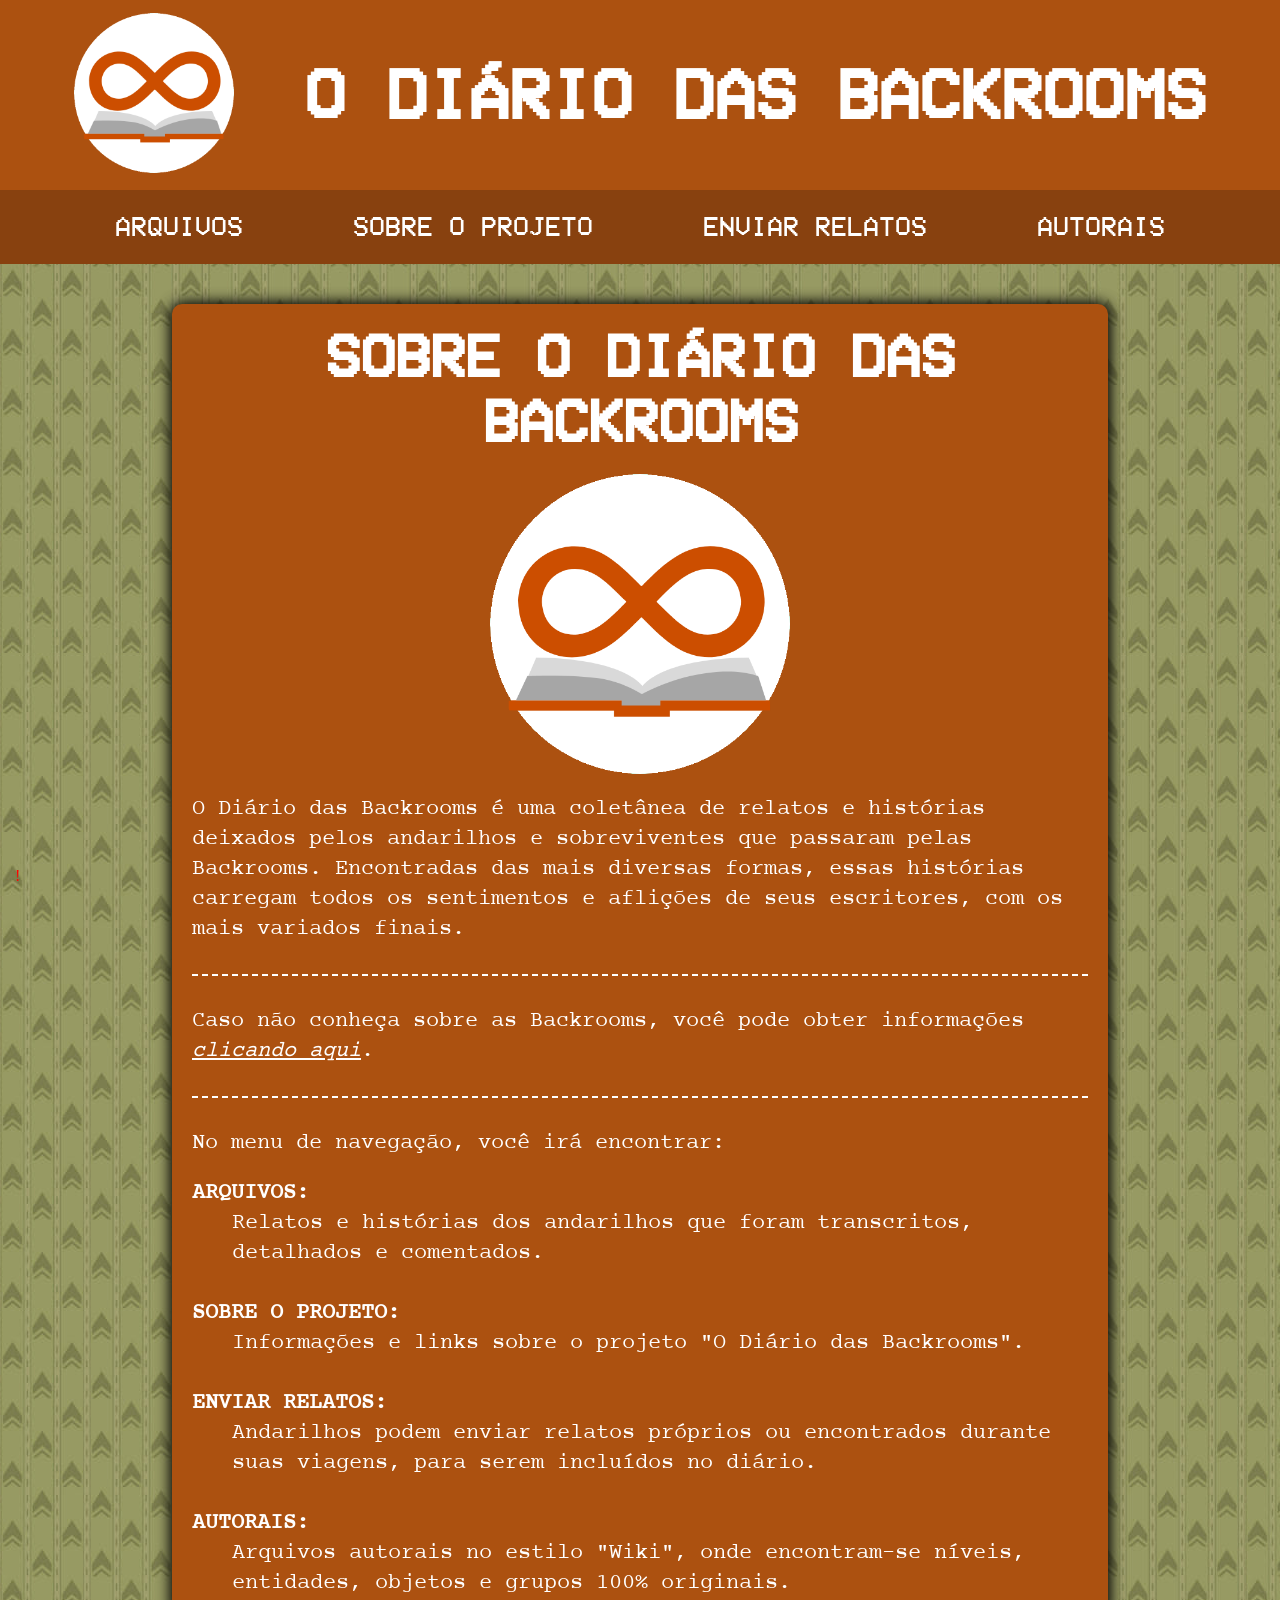
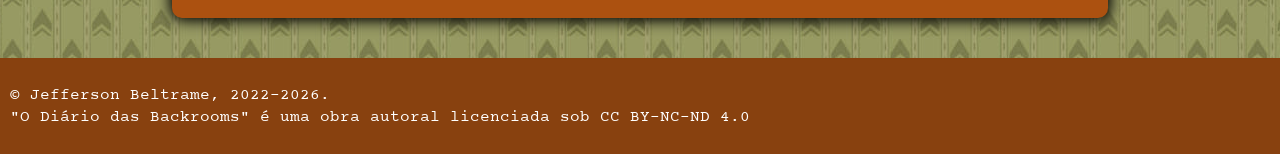
<file: index.html>
<!DOCTYPE html>
<html lang="pt-br">
    <!-- Você realmente pegou meu código para analisar? Muito bom! Lhe desejo sorte! -->
    <head>
        <meta charset="UTF-8">
        <meta name="viewport" content="width=device-width, initial-scale=1.0">
        <title>O Diário das Backrooms</title>
        <link rel="shortcut icon" href="imagens/logo.png" type="image/x-icon">
        <link rel="stylesheet" href="css/default_style.css">
        <link rel="stylesheet" href="css/main.css">
    </head>
    <body>
        <header>
            <a href="index.html">
                <img class="logo" src="imagens/logo.png" alt="Logo Diário das Backrooms">
            </a>
            
            <h1 class="titulo">O DIÁRIO DAS BACKROOMS</h1>
        </header>

        <nav>
            <a class="buttons" href="arquivos.html">ARQUIVOS</a>
            <a class="buttons" href="sobre.html">SOBRE O PROJETO</a>
            <a class="buttons" href="relatos.html">ENVIAR RELATOS</a>
            <a class="buttons" href="autorais.html">AUTORAIS</a>
        </nav>

        <main>
            <h2 class="main_titulo">SOBRE O DIÁRIO DAS BACKROOMS</h2>
            
            <img class="main_logo" src="imagens/logo.png" alt="Logo Diário das Backrooms">
            
            <p class="main_texto">
                O Diário das Backrooms é uma coletânea de relatos e histórias deixados pelos andarilhos e sobreviventes que passaram pelas Backrooms. 
                Encontradas das mais diversas formas, essas histórias carregam todos os sentimentos e aflições de seus escritores, com os mais variados finais.
            </p>

            <hr>

            <p class="main_texto">Caso não conheça sobre as Backrooms, você pode obter informações <a href="https://backrooms-wiki.wikidot.com/" target="_blank">clicando aqui</a>.</p>

            <hr>

            <p class="main_texto">No menu de navegação, você irá encontrar:</p>

            <dl class="main_texto">
                    <dt><strong>ARQUIVOS:</strong></dt>
                    <dd>Relatos e histórias dos andarilhos que foram transcritos, detalhados e comentados.</dd>
                    <br>
                    
                    <dt><strong>SOBRE O PROJETO:</strong></dt>
                    <dd>Informações e links sobre o projeto "O Diário das Backrooms".</dd>
                    <br>
                    
                    <dt><strong>ENVIAR RELATOS:</strong></dt>
                    <dd>Andarilhos podem enviar relatos próprios ou encontrados durante suas viagens, para serem incluídos no diário.</dd>
                    <br>

                    <dt><strong>AUTORAIS:</strong></dt>
                    <dd>Arquivos autorais no estilo "Wiki", onde encontram-se níveis, entidades, objetos e grupos 100% originais.</dd>
            </dl>
        </main>

        <a class="easter" href="https://www.youtube.com/watch?v=GWXl7YulntA" target="_blank">!</a>

        <footer>
            <p>
                © Jefferson Beltrame, 2022-<span id="ano"></span>. <br>
                "O Diário das Backrooms" é uma obra autoral licenciada sob CC BY-NC-ND 4.0
            </p>

            <script>
                document.getElementById("ano").textContent = new Date().getFullYear();
            </script>
        </footer>    
    </body>
</html>
</file>
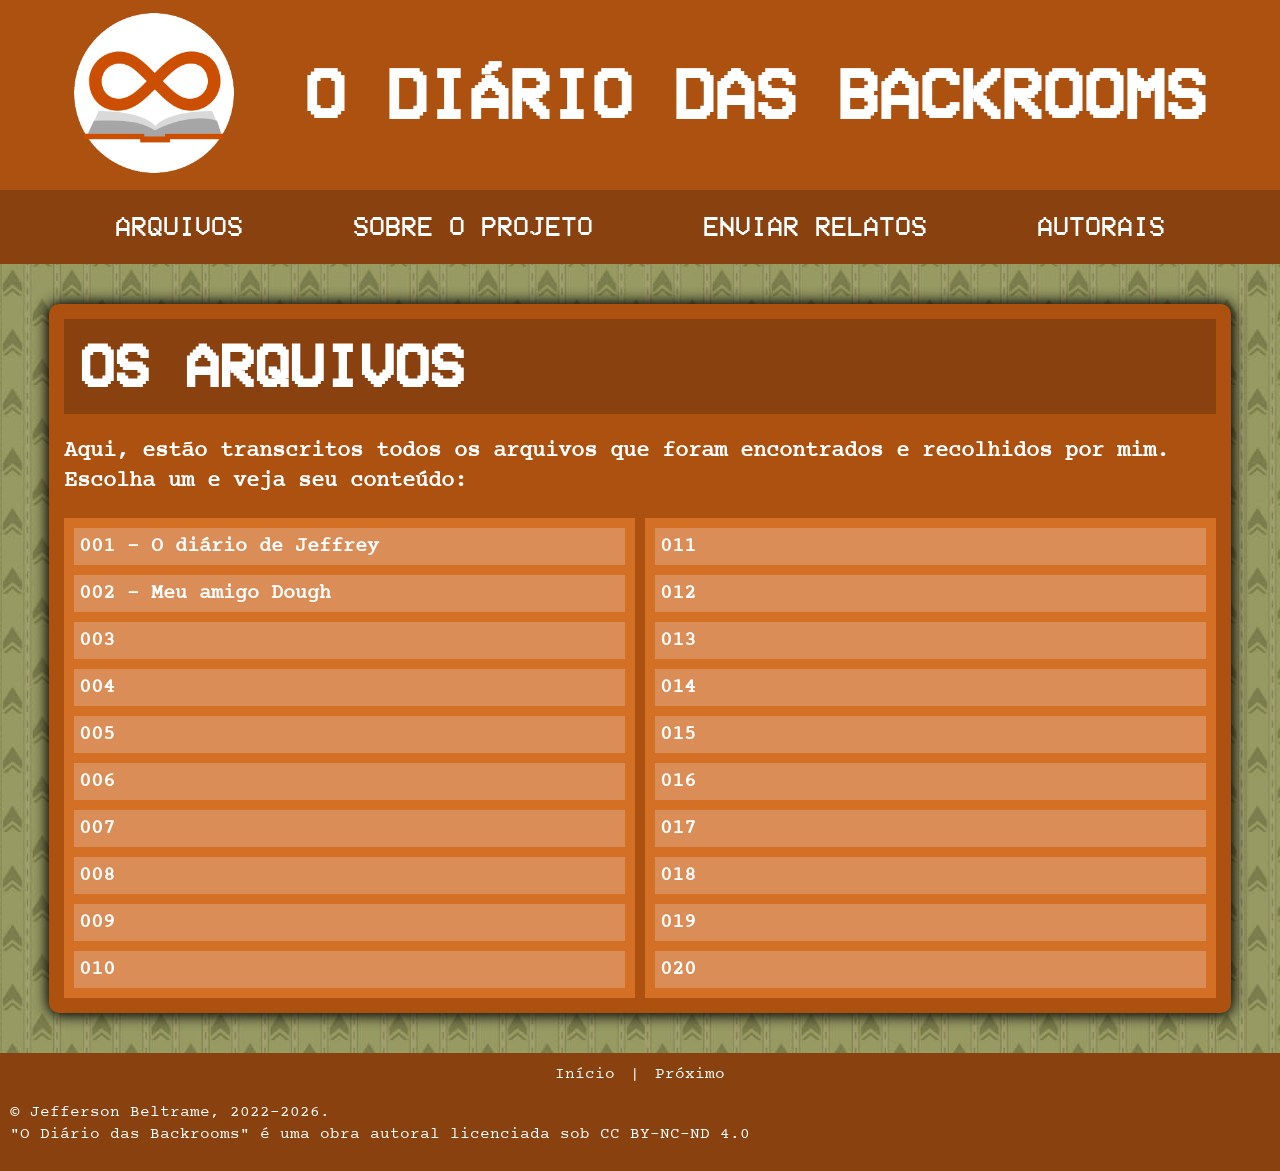
<file: arquivos.html>
<!DOCTYPE html>
<html lang="pt-br">
    <head>
        <meta charset="UTF-8">
        <meta name="viewport" content="width=device-width, initial-scale=1.0">
        <title>Os Arquivos</title>
        <link rel="shortcut icon" href="imagens/logo.png" type="image/x-icon">
        <link rel="stylesheet" href="css/default_style.css">
        <link rel="stylesheet" href="css/arquivos.css">
    </head>
    <body>
        <header>
            <a href="index.html">
                <img class="logo" src="imagens/logo.png" alt="Logo Diário das Backrooms">
            </a>

            <h1 class="titulo">O DIÁRIO DAS BACKROOMS</h1>
        </header>

        <nav>
            <a class="buttons" href="arquivos.html">ARQUIVOS</a>
            <a class="buttons" href="sobre.html">SOBRE O PROJETO</a>
            <a class="buttons" href="relatos.html">ENVIAR RELATOS</a>
            <a class="buttons" href="autorais.html">AUTORAIS</a>
        </nav>

        <main>
            <h2 class="main_titulo">OS ARQUIVOS</h2>

            <p class="main_texto">Aqui, estão transcritos todos os arquivos que foram encontrados e recolhidos por mim. Escolha um e veja seu conteúdo:</p>
            <div class="divisao">
                <div class="main_arquivos">
                    <a href="relatos/001.html">001 - O diário de Jeffrey</a>
                    <a href="relatos/002.html">002 - Meu amigo Dough</a>
                    <a href="#">003</a>
                    <a href="#">004</a>
                    <a href="#">005</a>
                    <a href="#">006</a>
                    <a href="#">007</a>
                    <a href="#">008</a>
                    <a href="#">009</a>
                    <a href="#">010</a>
                </div>

                <div class="main_arquivos">
                    <a href="#">011</a>
                    <a href="#">012</a>
                    <a href="#">013</a>
                    <a href="#">014</a>
                    <a href="#">015</a>
                    <a href="#">016</a>
                    <a href="#">017</a>
                    <a href="#">018</a>
                    <a href="#">019</a>
                    <a href="#">020</a>
                </div>
            </div>
        </main>

        <footer>
            <div class="menu_footer">
                <a href="index.html">Início</a> | <a href="arquivos2.html">Próximo</a>
            </div>
            
            <p>
                © Jefferson Beltrame, 2022-<span id="ano"></span>. <br>
                "O Diário das Backrooms" é uma obra autoral licenciada sob CC BY-NC-ND 4.0
            </p>

            <script>
                document.getElementById("ano").textContent = new Date().getFullYear();
            </script>
        </footer> 
    </body>
</html>
</file>
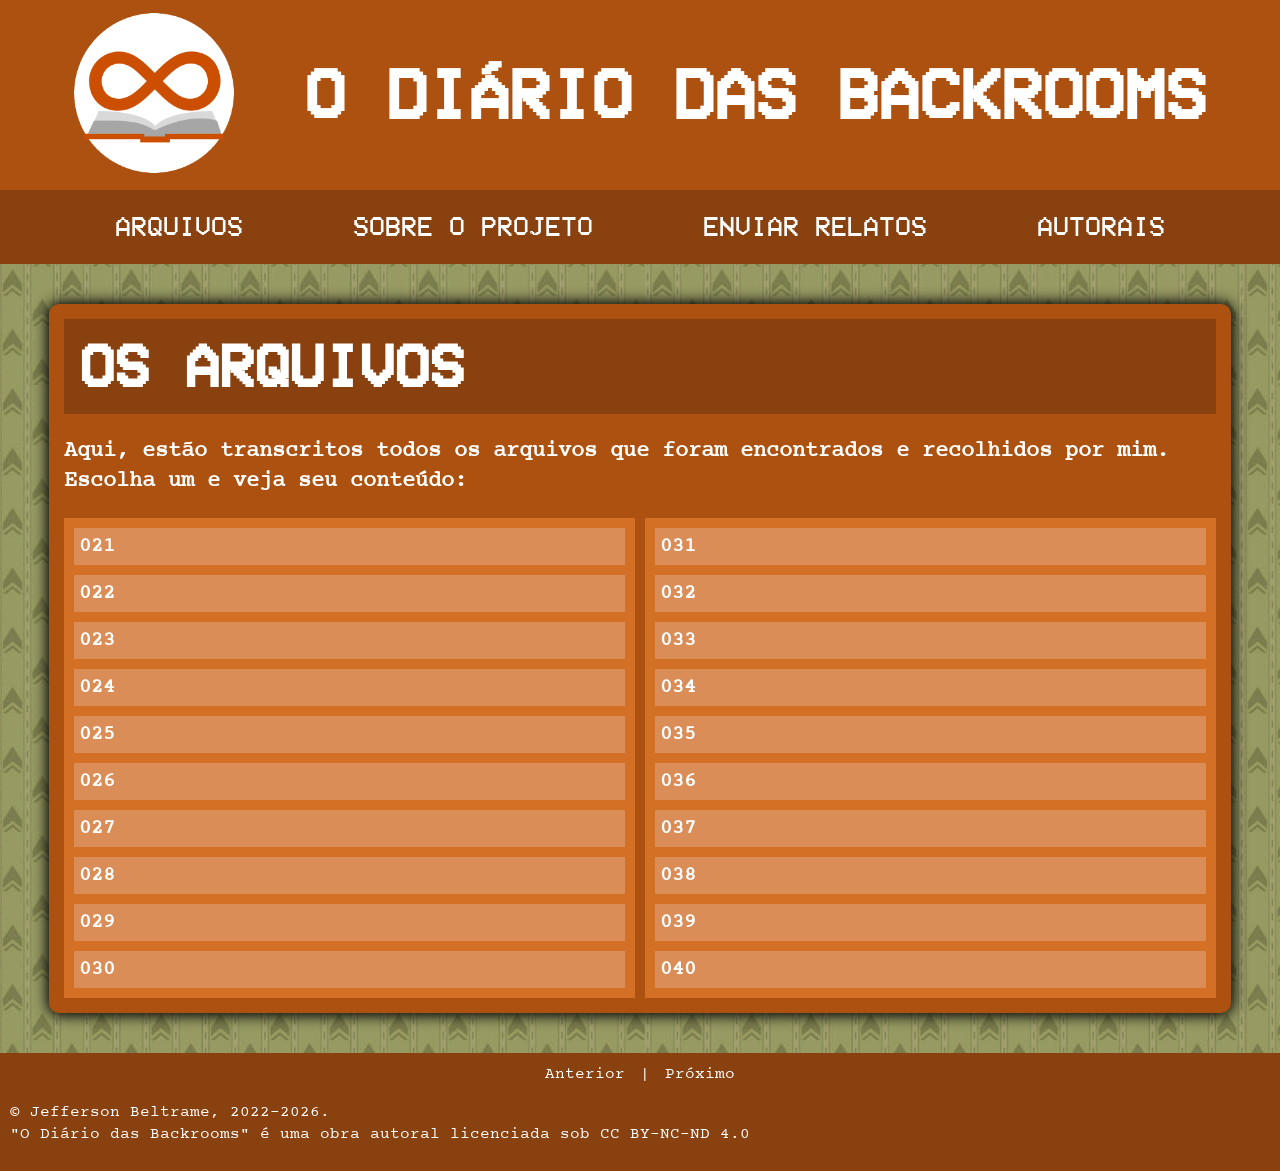
<file: arquivos2.html>
<!DOCTYPE html>
<html lang="pt-br">
    <head>
        <meta charset="UTF-8">
        <meta name="viewport" content="width=device-width, initial-scale=1.0">
        <title>Os Arquivos</title>
        <link rel="shortcut icon" href="imagens/logo.png" type="image/x-icon">
        <link rel="stylesheet" href="css/default_style.css">
        <link rel="stylesheet" href="css/arquivos.css">
    </head>
    <body>
        <header>
            <a href="index.html">
                <img class="logo" src="imagens/logo.png" alt="Logo Diário das Backrooms">
            </a>

            <h1 class="titulo">O DIÁRIO DAS BACKROOMS</h1>
        </header>

        <nav>
            <a class="buttons" href="arquivos.html">ARQUIVOS</a>
            <a class="buttons" href="sobre.html">SOBRE O PROJETO</a>
            <a class="buttons" href="relatos.html">ENVIAR RELATOS</a>
            <a class="buttons" href="autorais.html">AUTORAIS</a>
        </nav>

        <main>
            <h2 class="main_titulo">OS ARQUIVOS</h2>
            
            <p class="main_texto">Aqui, estão transcritos todos os arquivos que foram encontrados e recolhidos por mim. Escolha um e veja seu conteúdo:</p>
            <div class="divisao">
                <div class="main_arquivos">
                    <a href="#">021</a>
                    <a href="#">022</a>
                    <a href="#">023</a>
                    <a href="#">024</a>
                    <a href="#">025</a>
                    <a href="#">026</a>
                    <a href="#">027</a>
                    <a href="#">028</a>
                    <a href="#">029</a>
                    <a href="#">030</a>
                </div>

                <div class="main_arquivos">
                    <a href="#">031</a>
                    <a href="#">032</a>
                    <a href="#">033</a>
                    <a href="#">034</a>
                    <a href="#">035</a>
                    <a href="#">036</a>
                    <a href="#">037</a>
                    <a href="#">038</a>
                    <a href="#">039</a>
                    <a href="#">040</a>
                </div>
            </div>
        </main>

        <footer>
            <div class="menu_footer">
                <a href="arquivos.html">Anterior</a> | <a href="#">Próximo</a>
            </div>
            
            <p>
                © Jefferson Beltrame, 2022-<span id="ano"></span>. <br>
                "O Diário das Backrooms" é uma obra autoral licenciada sob CC BY-NC-ND 4.0
            </p>

            <script>
                document.getElementById("ano").textContent = new Date().getFullYear();
            </script>
        </footer> 
    </body>
</html>
</file>
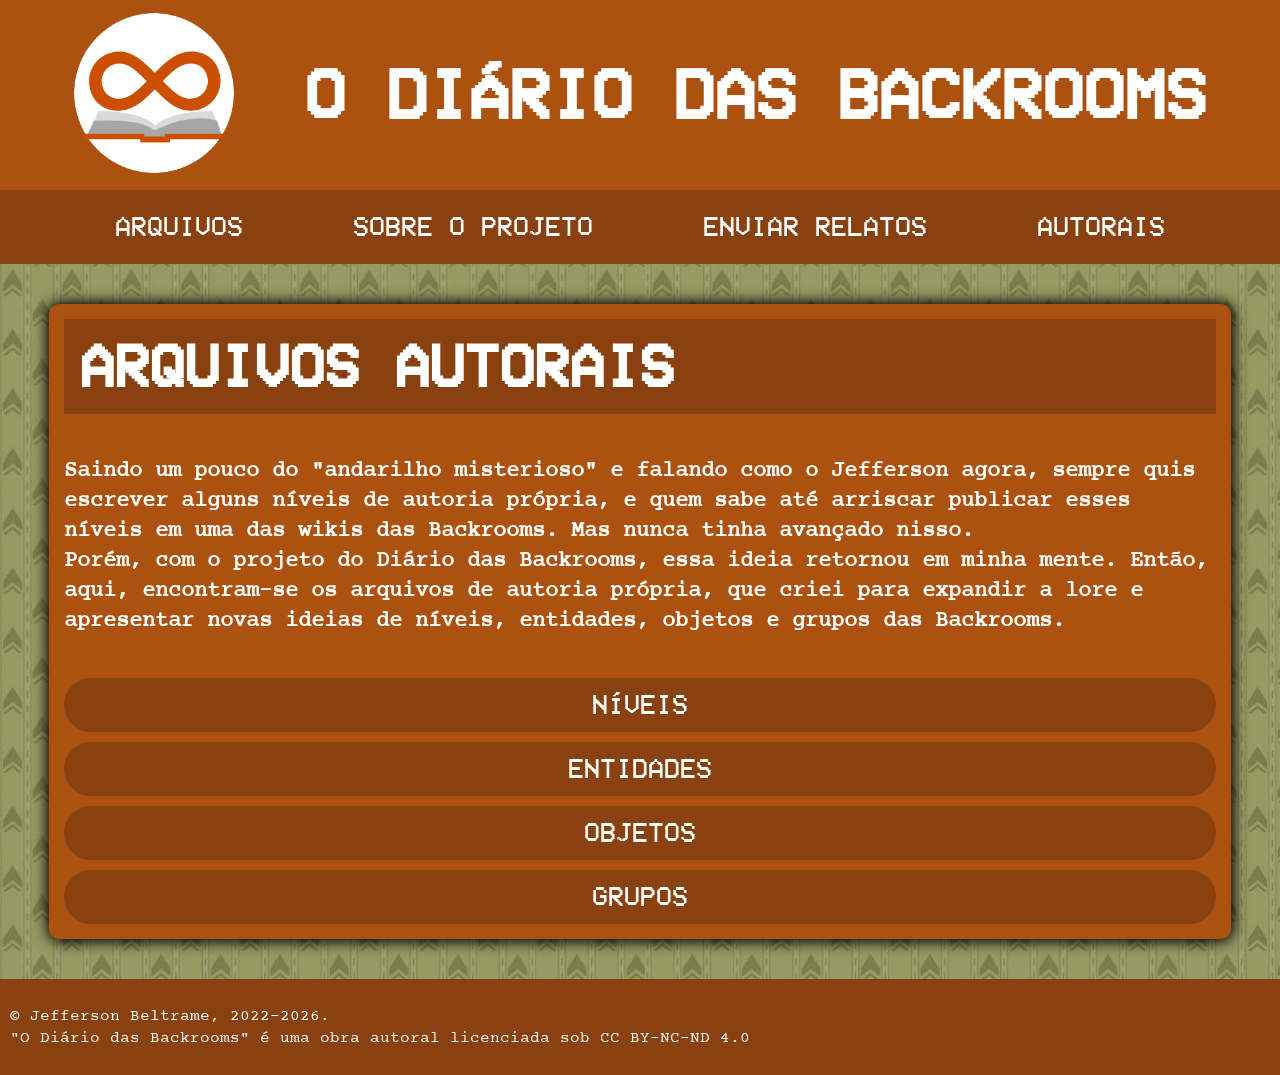
<file: autorais.html>
<!DOCTYPE html>
<html lang="pt-br">
    <head>
        <meta charset="UTF-8">
        <meta name="viewport" content="width=device-width, initial-scale=1.0">
        <title>Arquivos Autorais</title>
        <link rel="shortcut icon" href="imagens/logo.png" type="image/x-icon">
        <link rel="stylesheet" href="css/default_style.css">
        <link rel="stylesheet" href="css/autorais.css">
    </head>
    <body>
        <header>
            <a href="index.html">
                <img class="logo" src="imagens/logo.png" alt="Logo Diário das Backrooms">
            </a>
            <h1 class="titulo">O DIÁRIO DAS BACKROOMS</h1>
        </header>

        <nav>
            <a class="buttons" href="arquivos.html">ARQUIVOS</a>
            <a class="buttons" href="sobre.html">SOBRE O PROJETO</a>
            <a class="buttons" href="relatos.html">ENVIAR RELATOS</a>
            <a class="buttons" href="autorais.html">AUTORAIS</a>
        </nav>

        <main>
            <h1 class="main_titulo">ARQUIVOS AUTORAIS</h1>
            <p class="main_texto">Saindo um pouco do "andarilho misterioso" e falando como o Jefferson agora, sempre quis escrever alguns níveis de autoria própria,
                e quem sabe até arriscar publicar esses níveis em uma das wikis das Backrooms. Mas nunca tinha avançado nisso. <br>
                Porém, com o projeto do Diário das Backrooms, essa ideia retornou em minha mente. Então, aqui, encontram-se os arquivos de autoria própria,
                que criei para expandir a lore e apresentar novas ideias de níveis, entidades, objetos e grupos das Backrooms.
            </p>

            <section>
                <a  class="main_buttons" href="autorais/niveis.html">NÍVEIS</a>

                <a  class="main_buttons" href="autorais/entidades.html">ENTIDADES</a>

                <a  class="main_buttons" href="autorais/objetos.html">OBJETOS</a>

                <a  class="main_buttons" href="autorais/grupos.html">GRUPOS</a>
            </section>
        </main>

        <footer>
            <p>
                © Jefferson Beltrame, 2022-<span id="ano"></span>. <br>
                "O Diário das Backrooms" é uma obra autoral licenciada sob CC BY-NC-ND 4.0
            </p>

            <script>
                document.getElementById("ano").textContent = new Date().getFullYear();
            </script>
        </footer> 
    </body>
</html>
</file>
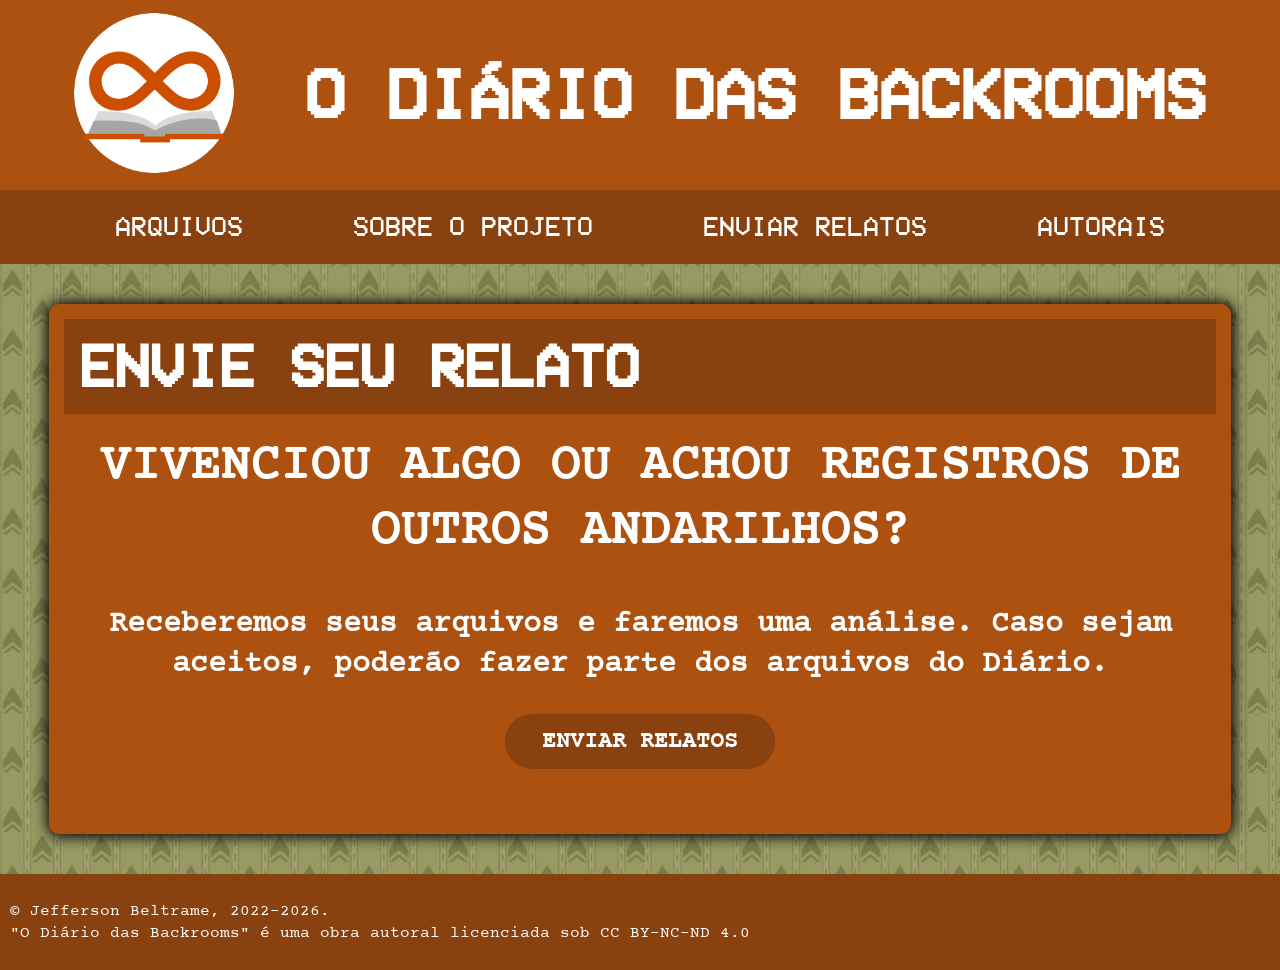
<file: relatos.html>
<!DOCTYPE html>
<html lang="pt-br">
    <head>
        <meta charset="UTF-8">
        <meta name="viewport" content="width=device-width, initial-scale=1.0">
        <title>Envie seu Relato</title>
        <link rel="shortcut icon" href="imagens/logo.png" type="image/x-icon">
        <link rel="stylesheet" href="css/default_style.css">
        <link rel="stylesheet" href="css/relatos.css">
    </head>
    <body>
        <header>
            <a href="index.html">
                <img class="logo" src="imagens/logo.png" alt="Logo Diário das Backrooms">
            </a>
            
            <h1 class="titulo">O DIÁRIO DAS BACKROOMS</h1>
        </header>

        <nav>
            <a class="buttons" href="arquivos.html">ARQUIVOS</a>
            <a class="buttons" href="sobre.html">SOBRE O PROJETO</a>
            <a class="buttons" href="relatos.html">ENVIAR RELATOS</a>
            <a class="buttons" href="autorais.html">AUTORAIS</a>
        </nav>

        <main>
            <h2 class="main_titulo">ENVIE SEU RELATO</h2>

            <h2 class="main_subtitulo">VIVENCIOU ALGO OU ACHOU REGISTROS DE OUTROS ANDARILHOS?<h2>
            
            <p class="main_texto">Receberemos seus arquivos e faremos uma análise. Caso sejam aceitos, poderão fazer parte dos arquivos do Diário.</p>

            <a href="https://forms.gle/PQ5uLTM2yr9FBDaV9" target="_blank">ENVIAR RELATOS</a>
        </main>

        <footer>
            <p>
                © Jefferson Beltrame, 2022-<span id="ano"></span>. <br>
                "O Diário das Backrooms" é uma obra autoral licenciada sob CC BY-NC-ND 4.0
            </p>

            <script>
                document.getElementById("ano").textContent = new Date().getFullYear();
            </script>
        </footer>    
    </body>
</html>
</file>
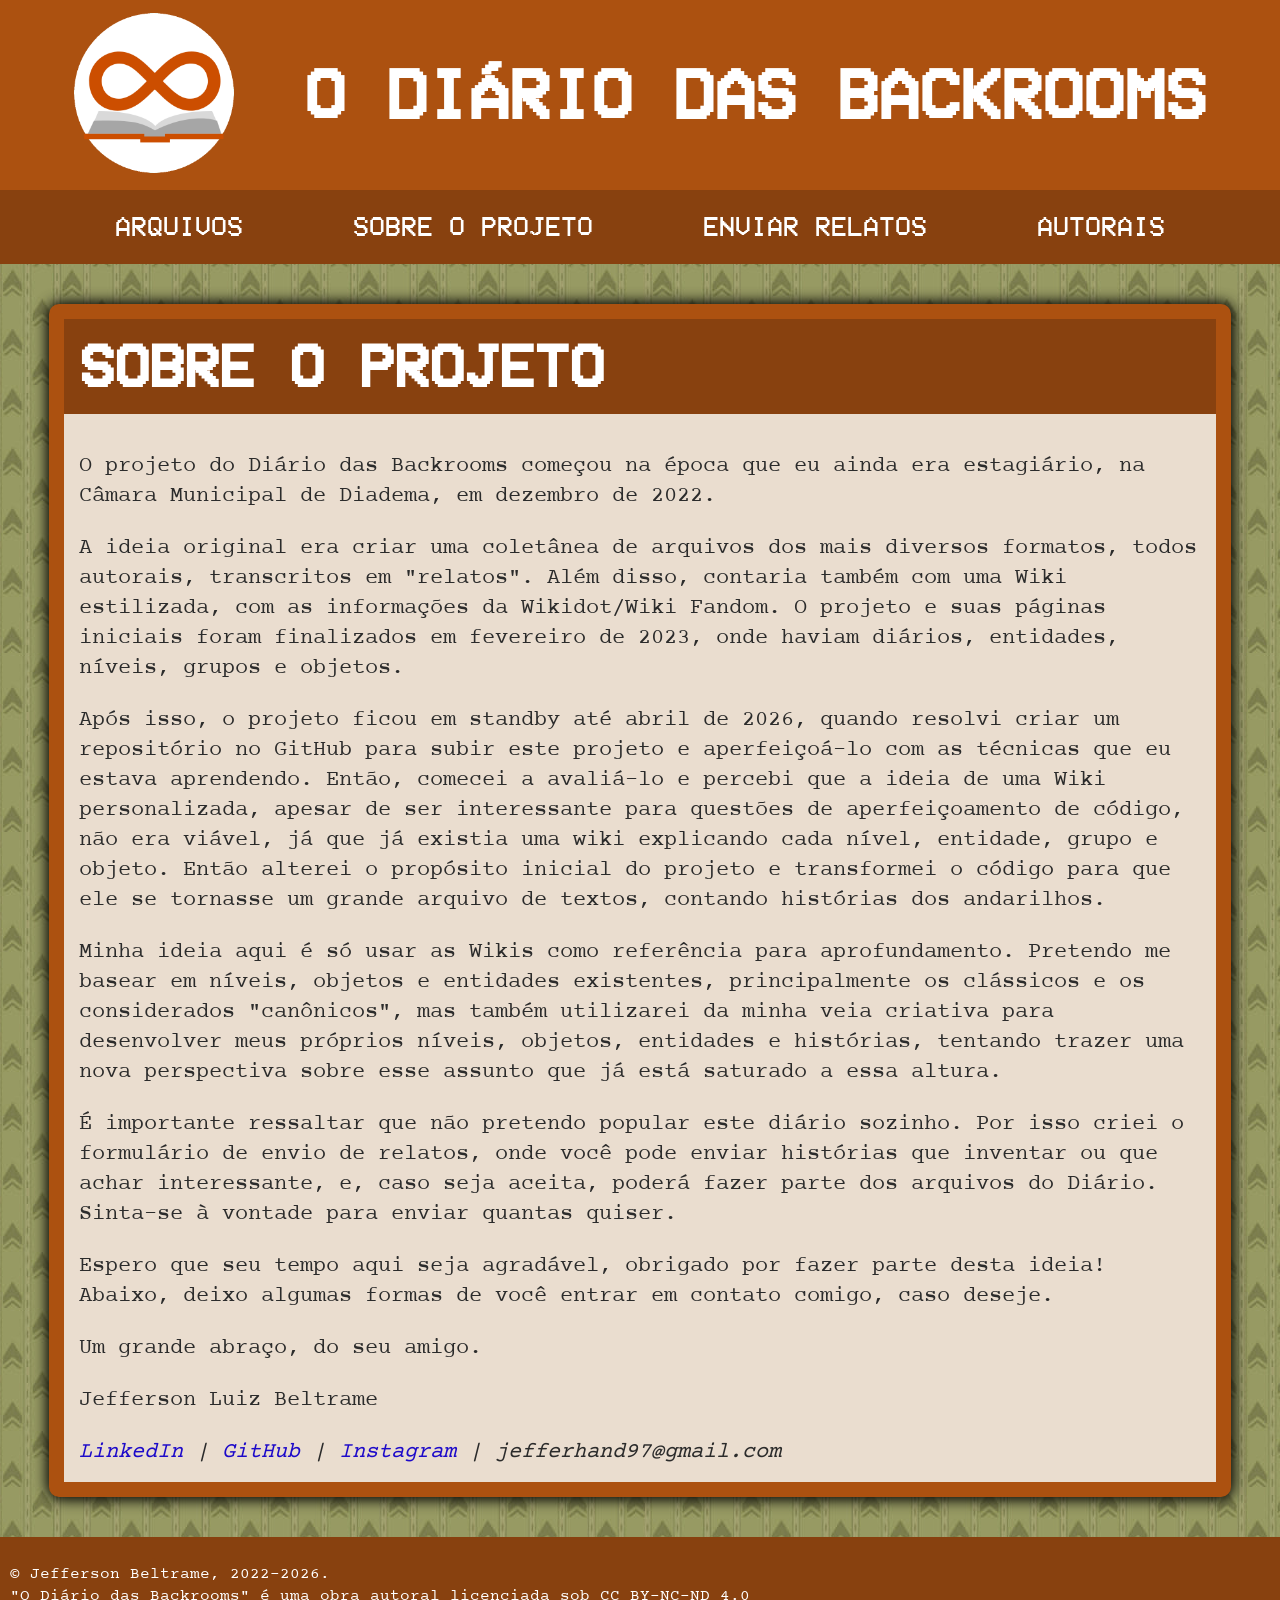
<file: sobre.html>
<!DOCTYPE html>
<html lang="pt-br">
    <head>
        <meta charset="UTF-8">
        <meta name="viewport" content="width=device-width, initial-scale=1.0">
        <title>Sobre o Projeto</title>
        <link rel="shortcut icon" href="imagens/logo.png" type="image/x-icon">
        <link rel="stylesheet" href="css/default_style.css">
        <link rel="stylesheet" href="css/sobre.css">
    </head>
    <body>
        <header>
            <a href="index.html">
                <img class="logo" src="imagens/logo.png" alt="Logo Diário das Backrooms">
            </a>
            
            <h1 class="titulo">O DIÁRIO DAS BACKROOMS</h1>
        </header>

        <nav>
            <a class="buttons" href="arquivos.html">ARQUIVOS</a>
            <a class="buttons" href="sobre.html">SOBRE O PROJETO</a>
            <a class="buttons" href="relatos.html">ENVIAR RELATOS</a>
            <a class="buttons" href="autorais.html">AUTORAIS</a>
        </nav>

        <main>
            <h2 class="main_titulo">SOBRE O PROJETO</h2>

            <article class="fundo">
                <p class="main_texto">O projeto do Diário das Backrooms começou na época que eu ainda era estagiário, na Câmara Municipal de Diadema, em dezembro de 2022.</p>

                <p class="main_texto">A ideia original era criar uma coletânea de arquivos dos mais diversos formatos, todos autorais, transcritos em "relatos". Além disso,
                contaria também com uma Wiki estilizada, com as informações da Wikidot/Wiki Fandom. O projeto e suas páginas iniciais foram finalizados em fevereiro de 2023,
                onde haviam diários, entidades, níveis, grupos e objetos.</p>

                <p class="main_texto">Após isso, o projeto ficou em standby até abril de 2026, quando resolvi criar um repositório no GitHub para subir este projeto e aperfeiçoá-lo 
                com as técnicas que eu estava aprendendo. Então, comecei a avaliá-lo e percebi que a ideia de uma Wiki personalizada, apesar de ser interessante para questões de
                aperfeiçoamento de código, não era viável, já que já existia uma wiki explicando cada nível, entidade, grupo e objeto. Então alterei o propósito inicial do projeto
                e transformei o código para que ele se tornasse um grande arquivo de textos, contando histórias dos andarilhos.</p>

                <p class="main_texto">Minha ideia aqui é só usar as Wikis como referência para aprofundamento. Pretendo me basear em níveis, objetos e entidades existentes,
                principalmente os clássicos e os considerados "canônicos", mas também utilizarei da minha veia criativa para desenvolver meus próprios níveis, objetos, entidades
                e histórias, tentando trazer uma nova perspectiva sobre esse assunto que já está saturado a essa altura.</p>

                <p class="main_texto">É importante ressaltar que não pretendo popular este diário sozinho. Por isso criei o formulário de envio de relatos, onde você pode enviar
                histórias que inventar ou que achar interessante, e, caso seja aceita, poderá fazer parte dos arquivos do Diário. Sinta-se à vontade para enviar quantas quiser.</p>

                <p class="main_texto">Espero que seu tempo aqui seja agradável, obrigado por fazer parte desta ideia! <br>
                Abaixo, deixo algumas formas de você entrar em contato comigo, caso deseje.</p>

                <p class="main_texto">Um grande abraço, do seu amigo.</p>

                <p class="main_texto">Jefferson Luiz Beltrame</p>

                <address class="main_texto">
                    <a href="https://www.linkedin.com/in/jefferson-beltrame-23665316a/" target="_blank">LinkedIn</a> | 
                    <a href="https://github.com/jeffbeltrame" target="_blank">GitHub</a> | 
                    <a href="https://www.instagram.com/jeff_beltrame/" target="_blank">Instagram</a> | 
                    jefferhand97@gmail.com
                </address>
            </article>
        </main>

        <footer>
            <p>
                © Jefferson Beltrame, 2022-<span id="ano"></span>. <br>
                "O Diário das Backrooms" é uma obra autoral licenciada sob CC BY-NC-ND 4.0
            </p>

            <script>
                document.getElementById("ano").textContent = new Date().getFullYear();
            </script>
        </footer>    
    </body>
</html>
</file>
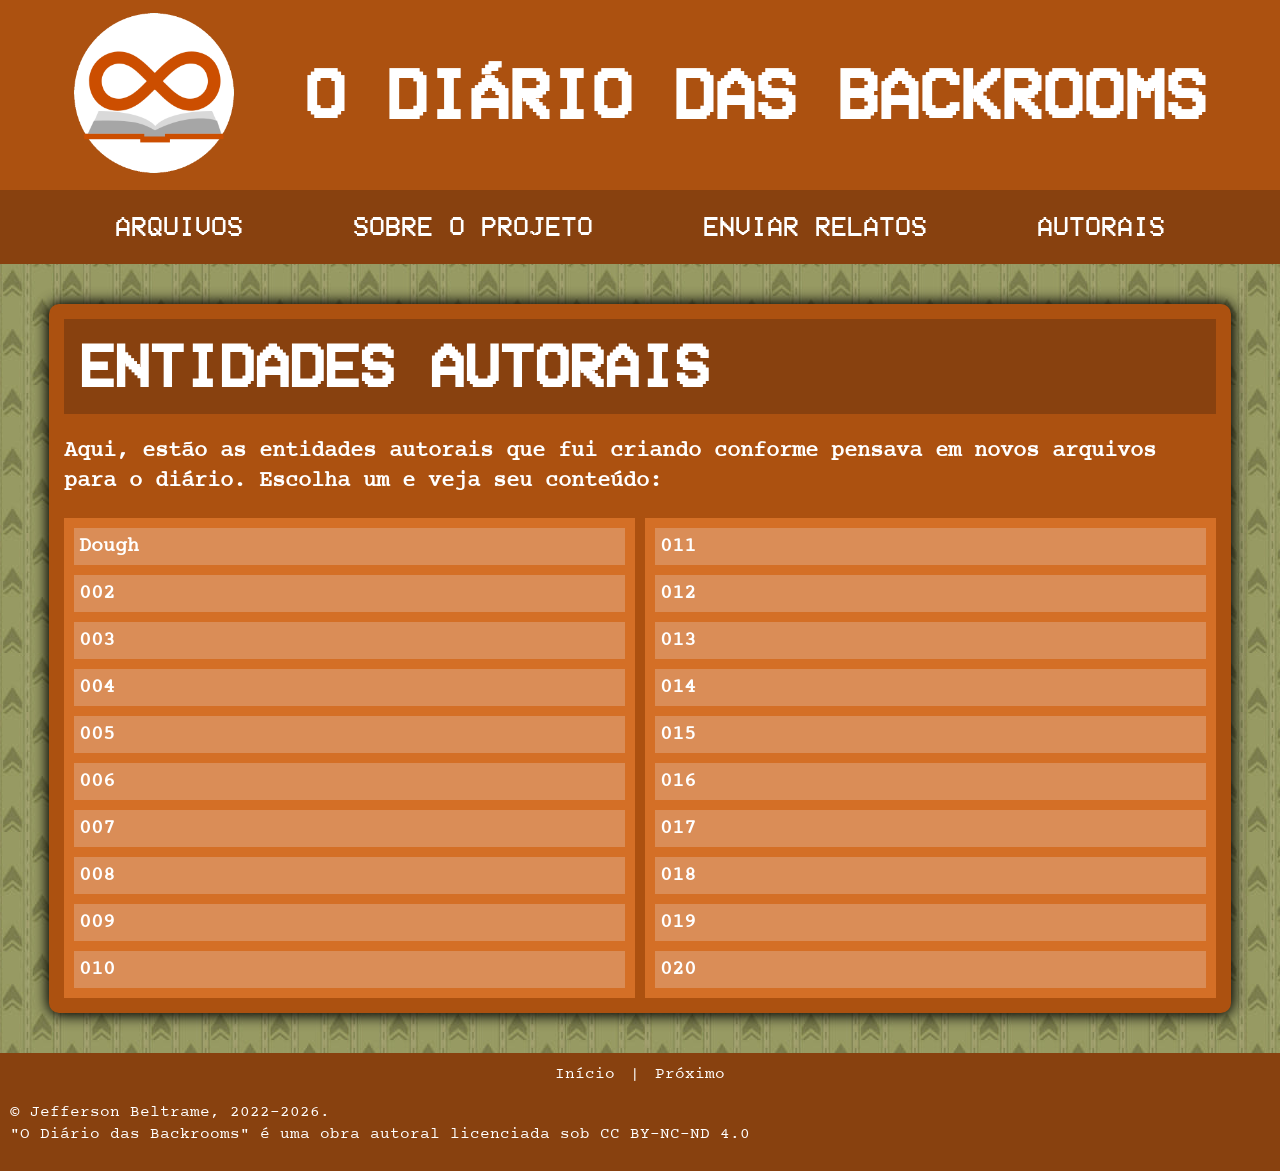
<file: autorais/entidades.html>
<!DOCTYPE html>
<html lang="pt-br">
    <head>
        <meta charset="UTF-8">
        <meta name="viewport" content="width=device-width, initial-scale=1.0">
        <title>Entidades Autorais</title>
        <link rel="shortcut icon" href="../imagens/logo.png" type="image/x-icon">
        <link rel="stylesheet" href="../css/default_style.css">
        <link rel="stylesheet" href="../css/arquivos.css">
    </head>
    <body>
        <header>
            <a href="../index.html">
                <img class="logo" src="../imagens/logo.png" alt="Logo Diário das Backrooms">
            </a>

            <h1 class="titulo">O DIÁRIO DAS BACKROOMS</h1>
        </header>

        <nav>
            <a class="buttons" href="../arquivos.html">ARQUIVOS</a>
            <a class="buttons" href="../sobre.html">SOBRE O PROJETO</a>
            <a class="buttons" href="../relatos.html">ENVIAR RELATOS</a>
            <a class="buttons" href="../autorais.html">AUTORAIS</a>
        </nav>

        <main>
            <h2 class="main_titulo">ENTIDADES AUTORAIS</h2>

            <p class="main_texto">Aqui, estão as entidades autorais que fui criando conforme pensava em novos arquivos para o diário. Escolha um e veja seu conteúdo:</p>
            <div class="divisao">
                <div class="main_arquivos">
                    <a href="#">Dough</a>
                    <a href="#">002</a>
                    <a href="#">003</a>
                    <a href="#">004</a>
                    <a href="#">005</a>
                    <a href="#">006</a>
                    <a href="#">007</a>
                    <a href="#">008</a>
                    <a href="#">009</a>
                    <a href="#">010</a>
                </div>

                <div class="main_arquivos">
                    <a href="#">011</a>
                    <a href="#">012</a>
                    <a href="#">013</a>
                    <a href="#">014</a>
                    <a href="#">015</a>
                    <a href="#">016</a>
                    <a href="#">017</a>
                    <a href="#">018</a>
                    <a href="#">019</a>
                    <a href="#">020</a>
                </div>
            </div>
        </main>

        <footer>
            <div class="menu_footer">
                <a href="../autorais.html">Início</a> | <a href="#">Próximo</a>
            </div>
            
            <p>
                © Jefferson Beltrame, 2022-<span id="ano"></span>. <br>
                "O Diário das Backrooms" é uma obra autoral licenciada sob CC BY-NC-ND 4.0
            </p>

            <script>
                document.getElementById("ano").textContent = new Date().getFullYear();
            </script>
        </footer> 
    </body>
</file>
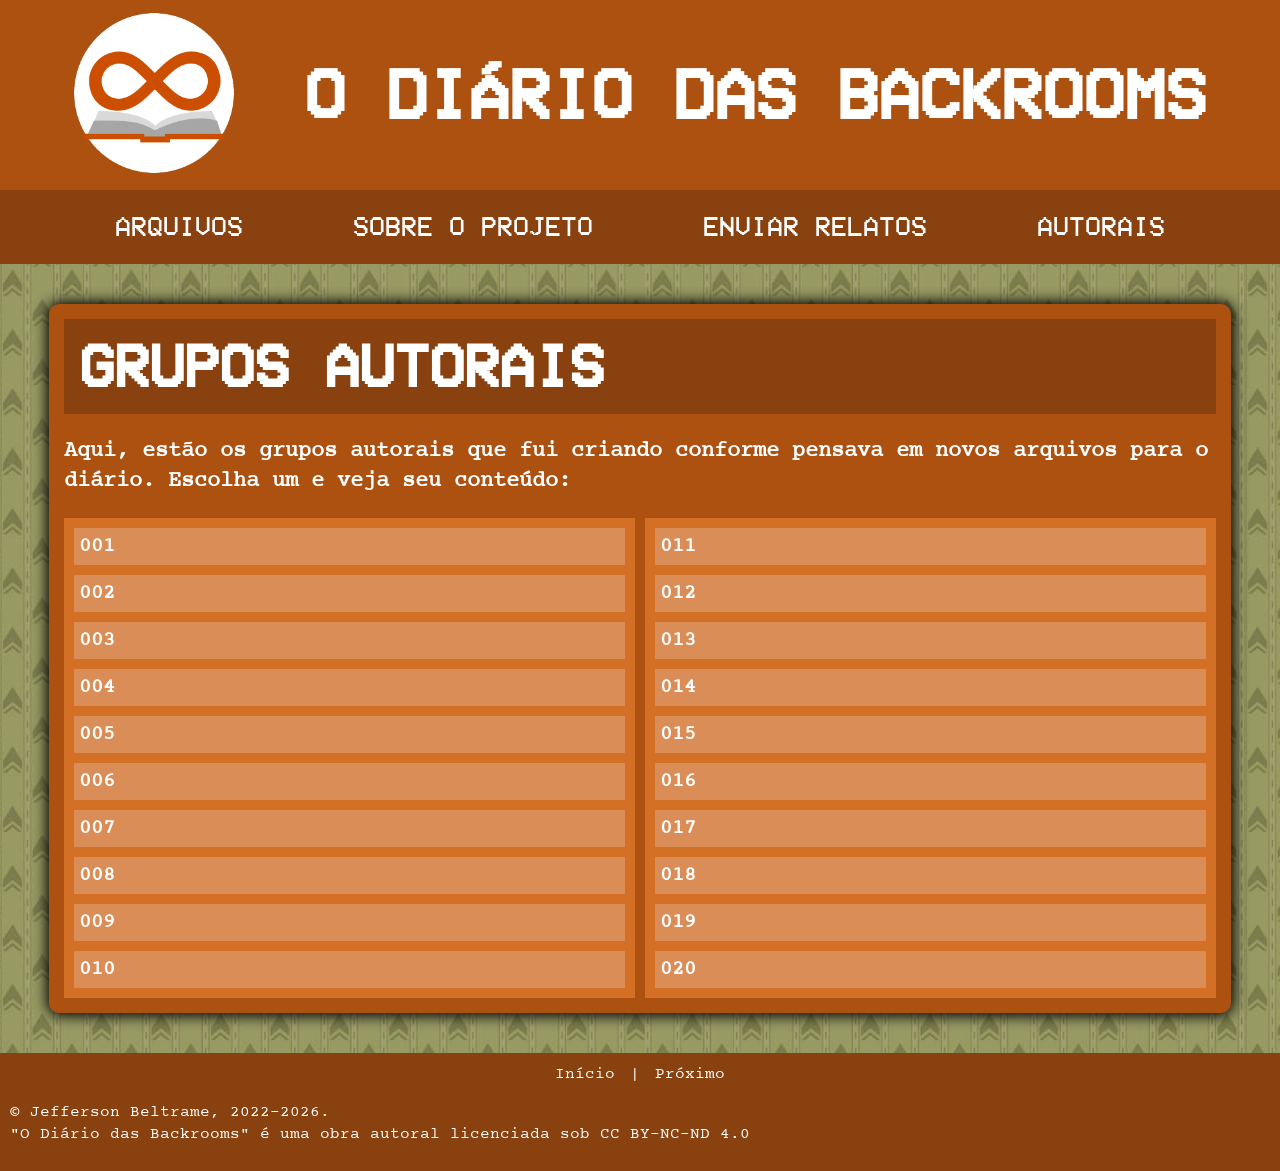
<file: autorais/grupos.html>
<!DOCTYPE html>
<html lang="pt-br">
    <head>
        <meta charset="UTF-8">
        <meta name="viewport" content="width=device-width, initial-scale=1.0">
        <title>Grupos Autorais</title>
        <link rel="shortcut icon" href="../imagens/logo.png" type="image/x-icon">
        <link rel="stylesheet" href="../css/default_style.css">
        <link rel="stylesheet" href="../css/arquivos.css">
    </head>
    <body>
        <header>
            <a href="../index.html">
                <img class="logo" src="../imagens/logo.png" alt="Logo Diário das Backrooms">
            </a>

            <h1 class="titulo">O DIÁRIO DAS BACKROOMS</h1>
        </header>

        <nav>
            <a class="buttons" href="../arquivos.html">ARQUIVOS</a>
            <a class="buttons" href="../sobre.html">SOBRE O PROJETO</a>
            <a class="buttons" href="../relatos.html">ENVIAR RELATOS</a>
            <a class="buttons" href="../autorais.html">AUTORAIS</a>
        </nav>

        <main>
            <h2 class="main_titulo">GRUPOS AUTORAIS</h2>

            <p class="main_texto">Aqui, estão os grupos autorais que fui criando conforme pensava em novos arquivos para o diário. Escolha um e veja seu conteúdo:</p>
            <div class="divisao">
                <div class="main_arquivos">
                    <a href="#">001</a>
                    <a href="#">002</a>
                    <a href="#">003</a>
                    <a href="#">004</a>
                    <a href="#">005</a>
                    <a href="#">006</a>
                    <a href="#">007</a>
                    <a href="#">008</a>
                    <a href="#">009</a>
                    <a href="#">010</a>
                </div>

                <div class="main_arquivos">
                    <a href="#">011</a>
                    <a href="#">012</a>
                    <a href="#">013</a>
                    <a href="#">014</a>
                    <a href="#">015</a>
                    <a href="#">016</a>
                    <a href="#">017</a>
                    <a href="#">018</a>
                    <a href="#">019</a>
                    <a href="#">020</a>
                </div>
            </div>
        </main>

        <footer>
            <div class="menu_footer">
                <a href="../autorais.html">Início</a> | <a href="#">Próximo</a>
            </div>
            
            <p>
                © Jefferson Beltrame, 2022-<span id="ano"></span>. <br>
                "O Diário das Backrooms" é uma obra autoral licenciada sob CC BY-NC-ND 4.0
            </p>

            <script>
                document.getElementById("ano").textContent = new Date().getFullYear();
            </script>
        </footer> 
    </body>
</file>
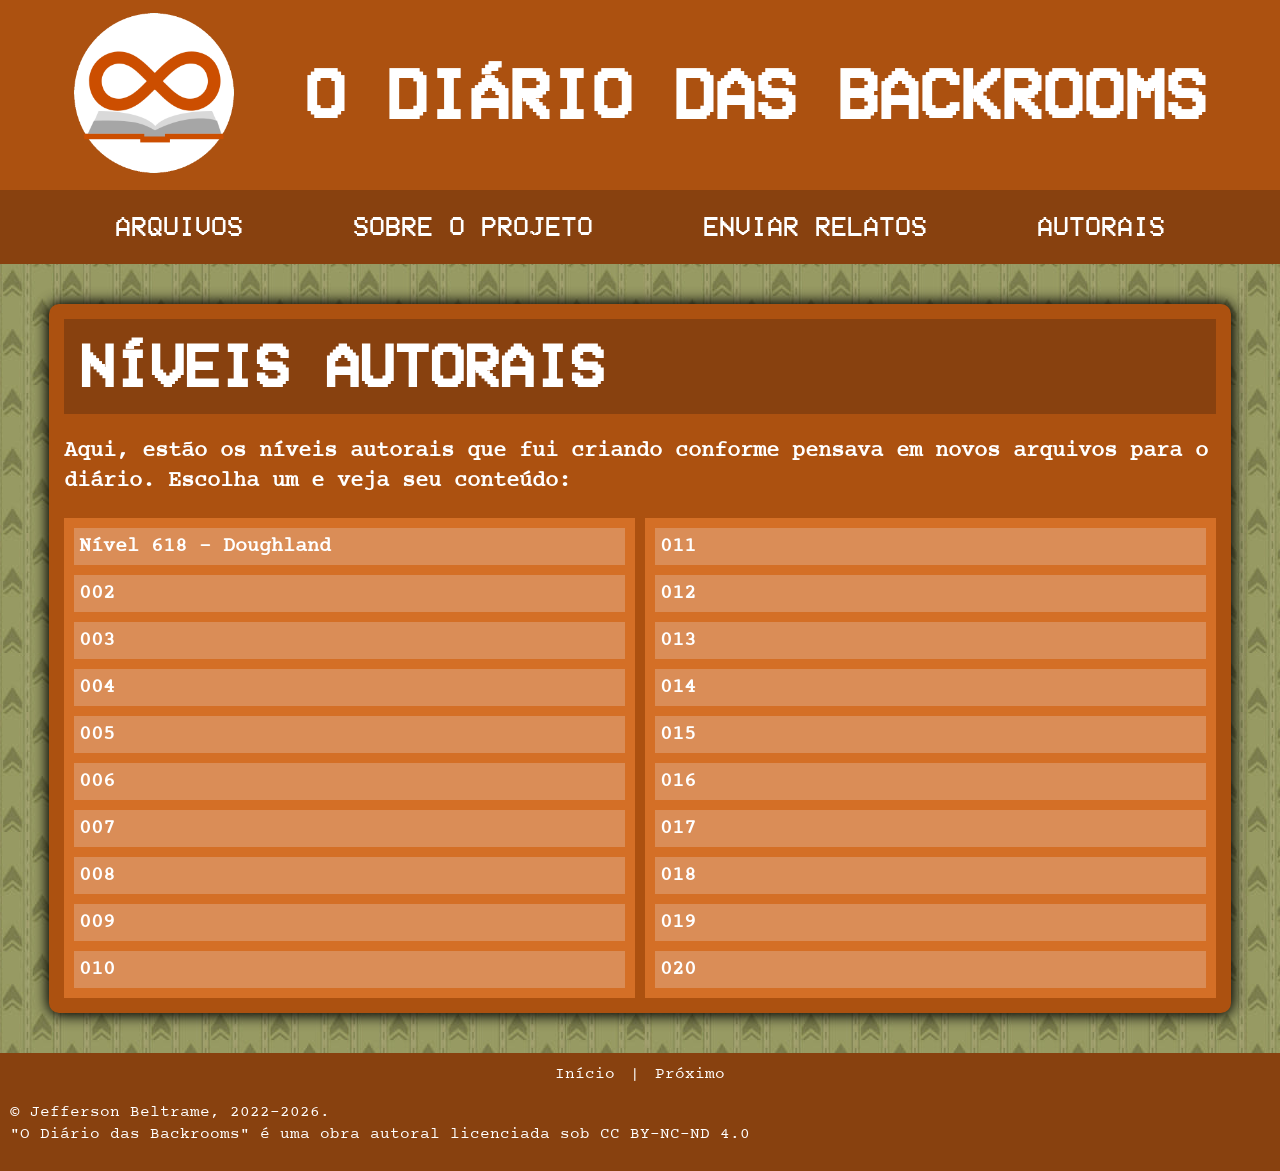
<file: autorais/niveis.html>
<!DOCTYPE html>
<html lang="pt-br">
    <head>
        <meta charset="UTF-8">
        <meta name="viewport" content="width=device-width, initial-scale=1.0">
        <title>Níveis Autorais</title>
        <link rel="shortcut icon" href="../imagens/logo.png" type="image/x-icon">
        <link rel="stylesheet" href="../css/default_style.css">
        <link rel="stylesheet" href="../css/arquivos.css">
    </head>
    <body>
        <header>
            <a href="../index.html">
                <img class="logo" src="../imagens/logo.png" alt="Logo Diário das Backrooms">
            </a>

            <h1 class="titulo">O DIÁRIO DAS BACKROOMS</h1>
        </header>

        <nav>
            <a class="buttons" href="../arquivos.html">ARQUIVOS</a>
            <a class="buttons" href="../sobre.html">SOBRE O PROJETO</a>
            <a class="buttons" href="../relatos.html">ENVIAR RELATOS</a>
            <a class="buttons" href="../autorais.html">AUTORAIS</a>
        </nav>

        <main>
            <h2 class="main_titulo">NÍVEIS AUTORAIS</h2>

            <p class="main_texto">Aqui, estão os níveis autorais que fui criando conforme pensava em novos arquivos para o diário. Escolha um e veja seu conteúdo:</p>
            <div class="divisao">
                <div class="main_arquivos">
                    <a href="#">Nível 618 - Doughland</a>
                    <a href="#">002</a>
                    <a href="#">003</a>
                    <a href="#">004</a>
                    <a href="#">005</a>
                    <a href="#">006</a>
                    <a href="#">007</a>
                    <a href="#">008</a>
                    <a href="#">009</a>
                    <a href="#">010</a>
                </div>

                <div class="main_arquivos">
                    <a href="#">011</a>
                    <a href="#">012</a>
                    <a href="#">013</a>
                    <a href="#">014</a>
                    <a href="#">015</a>
                    <a href="#">016</a>
                    <a href="#">017</a>
                    <a href="#">018</a>
                    <a href="#">019</a>
                    <a href="#">020</a>
                </div>
            </div>
        </main>

        <footer>
            <div class="menu_footer">
                <a href="../autorais.html">Início</a> | <a href="#">Próximo</a>
            </div>
            
            <p>
                © Jefferson Beltrame, 2022-<span id="ano"></span>. <br>
                "O Diário das Backrooms" é uma obra autoral licenciada sob CC BY-NC-ND 4.0
            </p>

            <script>
                document.getElementById("ano").textContent = new Date().getFullYear();
            </script>
        </footer> 
    </body>
</file>
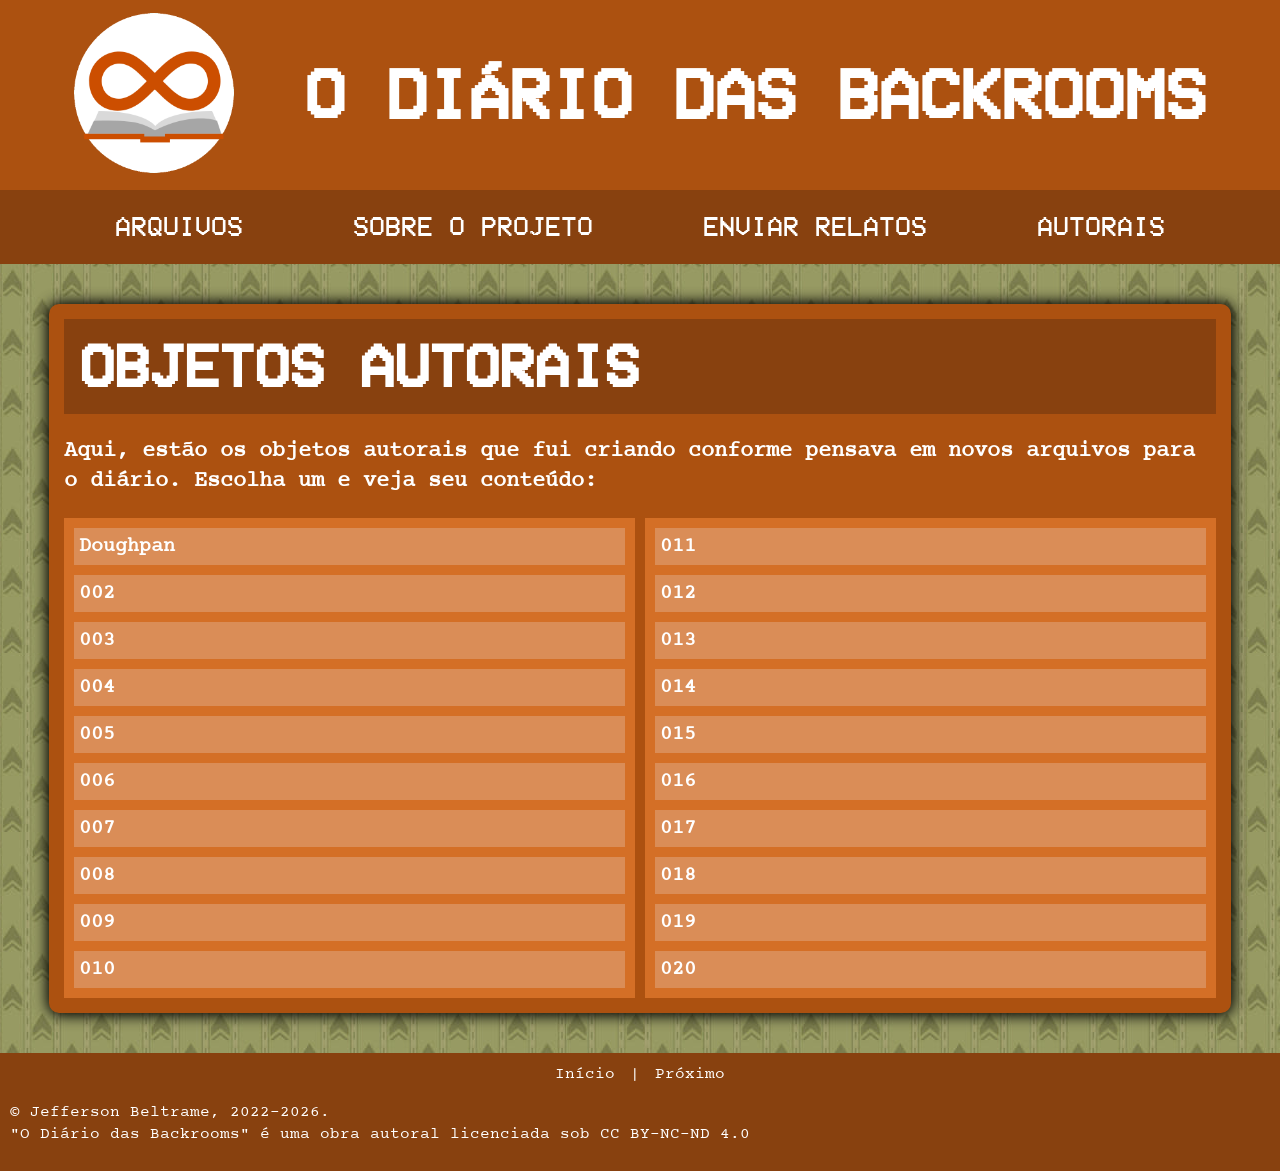
<file: autorais/objetos.html>
<!DOCTYPE html>
<html lang="pt-br">
    <head>
        <meta charset="UTF-8">
        <meta name="viewport" content="width=device-width, initial-scale=1.0">
        <title>Objetos Autorais</title>
        <link rel="shortcut icon" href="../imagens/logo.png" type="image/x-icon">
        <link rel="stylesheet" href="../css/default_style.css">
        <link rel="stylesheet" href="../css/arquivos.css">
    </head>
    <body>
        <header>
            <a href="../index.html">
                <img class="logo" src="../imagens/logo.png" alt="Logo Diário das Backrooms">
            </a>

            <h1 class="titulo">O DIÁRIO DAS BACKROOMS</h1>
        </header>

        <nav>
            <a class="buttons" href="../arquivos.html">ARQUIVOS</a>
            <a class="buttons" href="../sobre.html">SOBRE O PROJETO</a>
            <a class="buttons" href="../relatos.html">ENVIAR RELATOS</a>
            <a class="buttons" href="../autorais.html">AUTORAIS</a>
        </nav>

        <main>
            <h2 class="main_titulo">OBJETOS AUTORAIS</h2>

            <p class="main_texto">Aqui, estão os objetos autorais que fui criando conforme pensava em novos arquivos para o diário. Escolha um e veja seu conteúdo:</p>
            <div class="divisao">
                <div class="main_arquivos">
                    <a href="objetos/doughpan.html">Doughpan</a>
                    <a href="#">002</a>
                    <a href="#">003</a>
                    <a href="#">004</a>
                    <a href="#">005</a>
                    <a href="#">006</a>
                    <a href="#">007</a>
                    <a href="#">008</a>
                    <a href="#">009</a>
                    <a href="#">010</a>
                </div>

                <div class="main_arquivos">
                    <a href="#">011</a>
                    <a href="#">012</a>
                    <a href="#">013</a>
                    <a href="#">014</a>
                    <a href="#">015</a>
                    <a href="#">016</a>
                    <a href="#">017</a>
                    <a href="#">018</a>
                    <a href="#">019</a>
                    <a href="#">020</a>
                </div>
            </div>
        </main>

        <footer>
            <div class="menu_footer">
                <a href="../autorais.html">Início</a> | <a href="#">Próximo</a>
            </div>
            
            <p>
                © Jefferson Beltrame, 2022-<span id="ano"></span>. <br>
                "O Diário das Backrooms" é uma obra autoral licenciada sob CC BY-NC-ND 4.0
            </p>

            <script>
                document.getElementById("ano").textContent = new Date().getFullYear();
            </script>
        </footer> 
    </body>
</file>
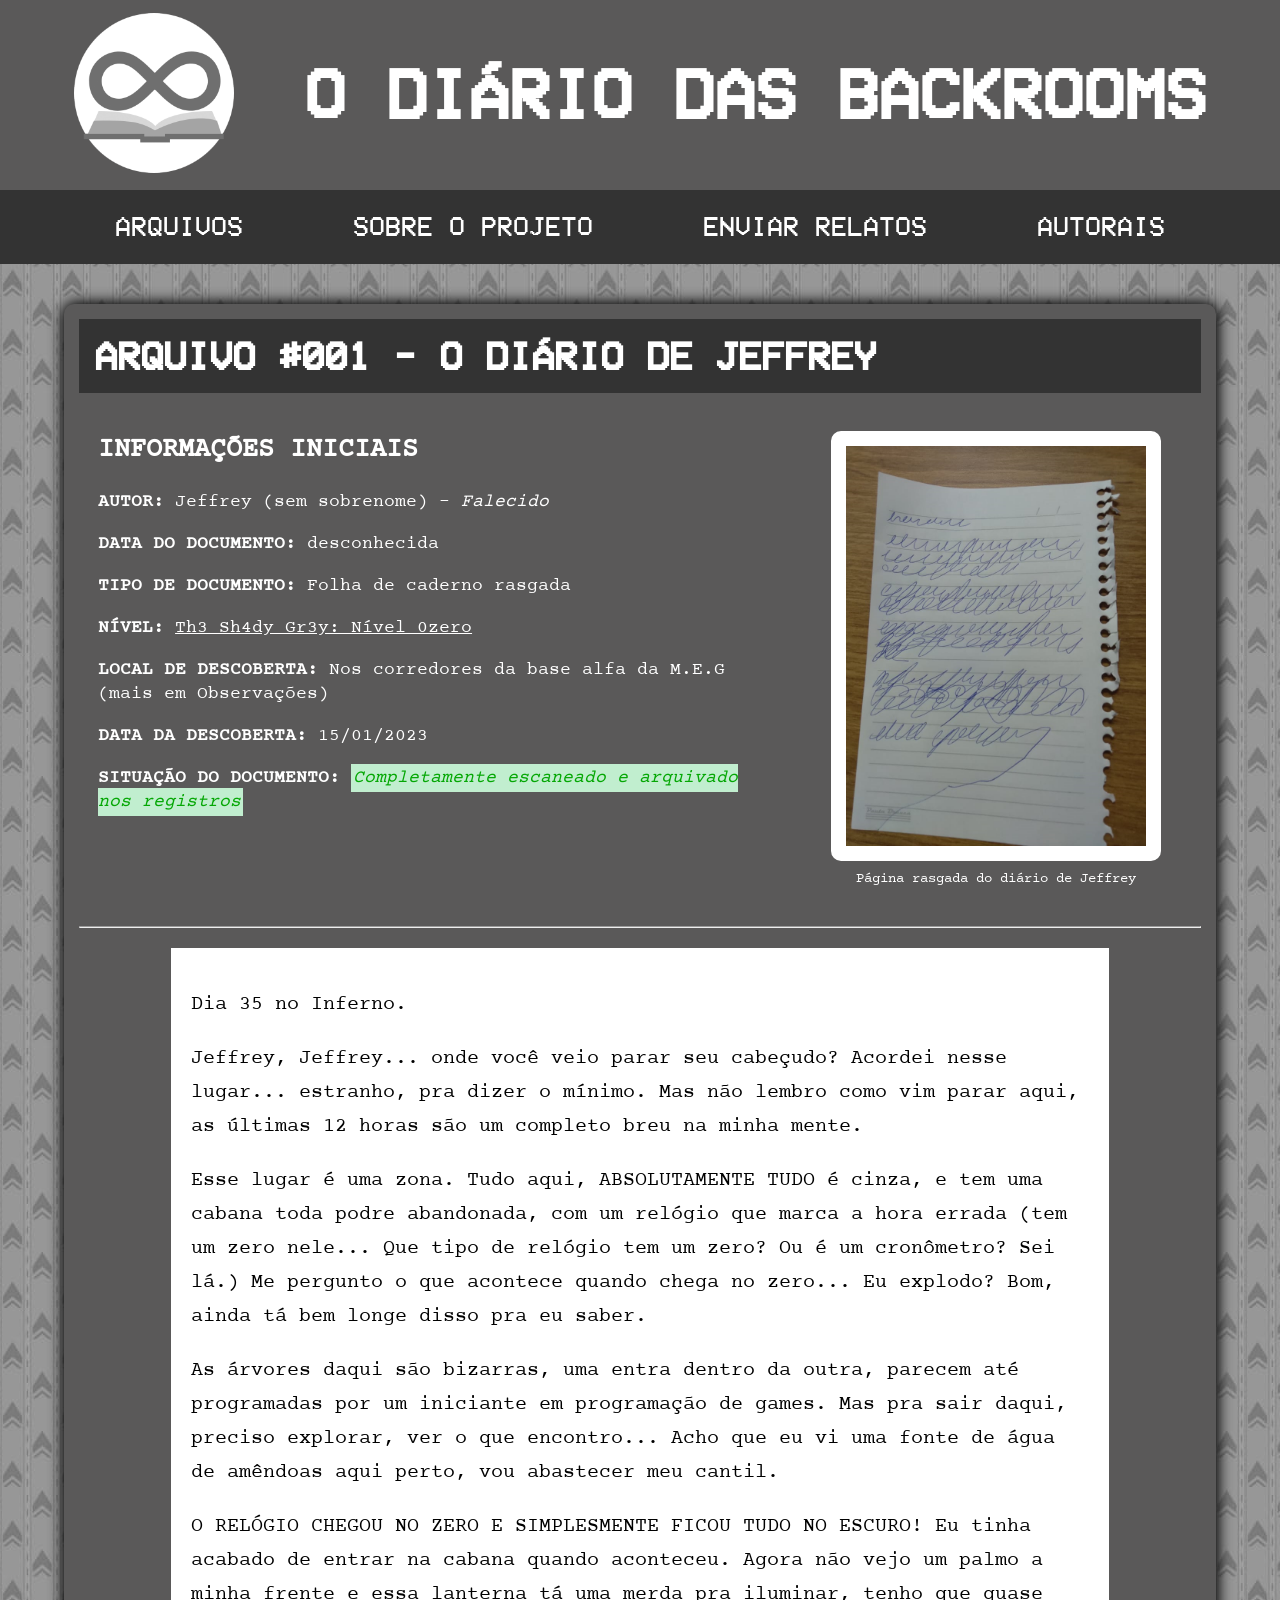
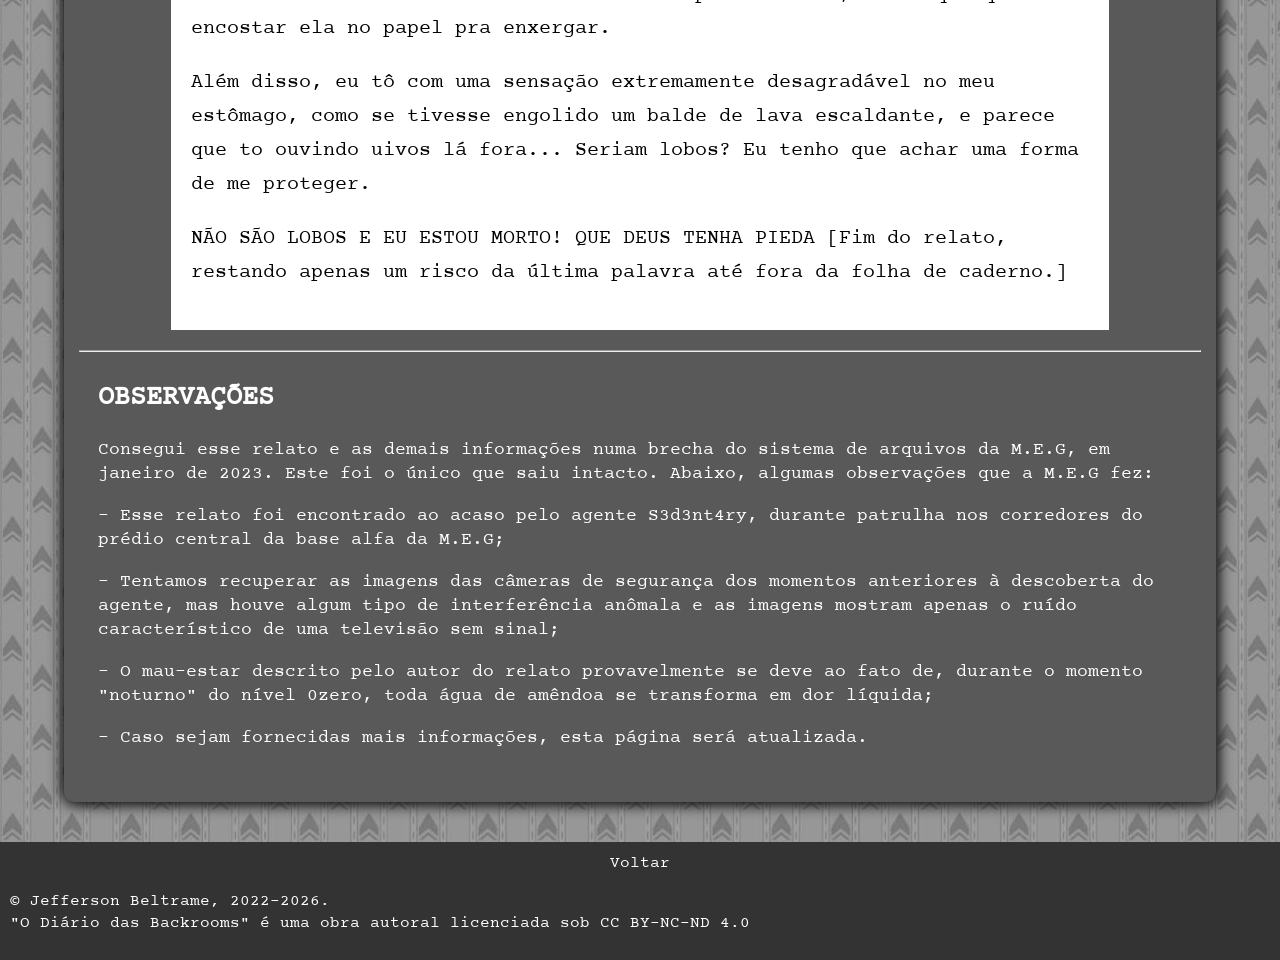
<file: relatos/001.html>
<!DOCTYPE html>
<html lang="pt-BR">
<head>
    <meta charset="UTF-8">
    <meta name="viewport" content="width=device-width, initial-scale=1.0">
    <title>001 - O diário de Jeffrey</title>
    <link rel="shortcut icon" href="../imagens/ShadyGrey/logocinza.png" type="image/x-icon">
    <link rel="stylesheet" href="../css/default_style.css">
    <link rel="stylesheet" href="../css/conteudo.css">
</head>
<body class="shady">
    <header>
        <a href="../index.html">
            <img class="logo" src="../imagens/ShadyGrey/logocinza.png" alt="Logo Diário das Backrooms">
        </a>
        <h1 class="titulo">O DIÁRIO DAS BACKROOMS</h1>
    </header>

    <nav>
        <a class="buttons" href="../arquivos.html">ARQUIVOS</a>
        <a class="buttons" href="../sobre.html">SOBRE O PROJETO</a>
        <a class="buttons" href="../relatos.html">ENVIAR RELATOS</a>
        <a class="buttons" href="../autorais.html">AUTORAIS</a>
    </nav>

    <main class="shady_body">
        <h1 class="main_titulo"> ARQUIVO #001 - O DIÁRIO DE JEFFREY</h1> 

        <div class="main_header">
            <section class="main_section">
                <h2>INFORMAÇÕES INICIAIS</h2>
            
                <p><span class="main_metadados">Autor:</span> Jeffrey (sem sobrenome) - <em>Falecido</em></p>
                <p><span class="main_metadados">Data do documento:</span> desconhecida</p>
                <p><span class="main_metadados">Tipo de documento:</span> Folha de caderno rasgada</p>
                <p><span class="main_metadados">Nível:</span> <a href="https://backrooms-wiki.wikidot.com/th3-sh4dy-gr3y" target="_blank">Th3 Sh4dy Gr3y: Nível 0zero</a></p>
                <p><span class="main_metadados">Local de descoberta:</span> Nos corredores da base alfa da M.E.G (mais em Observações)</p>
                <p><span class="main_metadados">Data da descoberta:</span> <time datetime="2023/01/15">15/01/2023</time></p>
                <p><span class="main_metadados">Situação do documento:</span> <em class="full">Completamente escaneado e arquivado nos registros</em></p>
            </section>
 
            <figure>
                <img class="imagem_documento" src="../imagens/diario/001/relato.png" alt="Foto da página de caderno com o relato">
                <figcaption>Página rasgada do diário de Jeffrey</figcaption>
            </figure>
        </div>
        
        <hr>
        
        <article class="main_relato">
            <p>Dia 35 no Inferno.</p>

            <p>
                Jeffrey, Jeffrey... onde você veio parar seu cabeçudo? Acordei nesse lugar... estranho, pra dizer o mínimo. Mas não lembro como vim parar aqui,
                as últimas 12 horas são um completo breu na minha mente.
            </p>
            
            <p>
                Esse lugar é uma zona. Tudo aqui, ABSOLUTAMENTE TUDO é cinza, e tem uma cabana toda podre abandonada, com um relógio que marca a hora errada
                (tem um zero nele... Que tipo de relógio tem um zero? Ou é um cronômetro? Sei lá.) Me pergunto o que acontece quando chega no zero...
                Eu explodo? Bom, ainda tá bem longe disso pra eu saber.
            </p>
            
            <p>
                As árvores daqui são bizarras, uma entra dentro da outra, parecem até programadas por um iniciante em programação de games. Mas pra sair daqui,
                preciso explorar, ver o que encontro... Acho que eu vi uma fonte de água de amêndoas aqui perto, vou abastecer meu cantil.
            </p>

            <p>
                O RELÓGIO CHEGOU NO ZERO E SIMPLESMENTE FICOU TUDO NO ESCURO! Eu tinha acabado de entrar na cabana quando aconteceu. Agora não vejo um palmo a minha frente
                e essa lanterna tá uma merda pra iluminar, tenho que quase encostar ela no papel pra enxergar.
            </p>

            <p>
                Além disso, eu tô com uma sensação extremamente desagradável no meu estômago, como se tivesse engolido um balde de lava escaldante, e parece que to ouvindo
                uivos lá fora... Seriam lobos? Eu tenho que achar uma forma de me proteger.
            </p>

            <p>
                NÃO SÃO LOBOS E EU ESTOU MORTO! QUE DEUS TENHA PIEDA [Fim do relato, restando apenas um risco da última palavra até fora da folha de caderno.]
            </p>
        </article>
        
        <hr>
        
        <section class="observacoes">
            <h2>OBSERVAÇÕES</h2>
            
            <p>
                Consegui esse relato e as demais informações numa brecha do sistema de arquivos da M.E.G, em janeiro de 2023.
                Este foi o único que saiu intacto. Abaixo, algumas observações que a M.E.G fez:
            </p>

            <p>- Esse relato foi encontrado ao acaso pelo agente S3d3nt4ry, durante patrulha nos corredores do prédio central da base alfa da M.E.G;</p>
            
            <p>
                - Tentamos recuperar as imagens das câmeras de segurança dos momentos anteriores à descoberta do agente, mas houve algum tipo de interferência
                anômala e as imagens mostram apenas o ruído característico de uma televisão sem sinal;
            </p>

            <p>
                - O mau-estar descrito pelo autor do relato provavelmente se deve ao fato de, durante o momento "noturno" do nível 0zero,
                toda água de amêndoa se transforma em dor líquida;
            </p>

            <p>- Caso sejam fornecidas mais informações, esta página será atualizada.</p>
        </section>
    </main>

    <footer>
        <div class="menu_footer">
            <a href="../arquivos.html">Voltar</a>
        </div>
        
        <p>
            © Jefferson Beltrame, 2022-<span id="ano"></span>. <br>
            "O Diário das Backrooms" é uma obra autoral licenciada sob CC BY-NC-ND 4.0
        </p>

        <script>
            document.getElementById("ano").textContent = new Date().getFullYear();
        </script>
    </footer>
</body>  
</html>
</file>
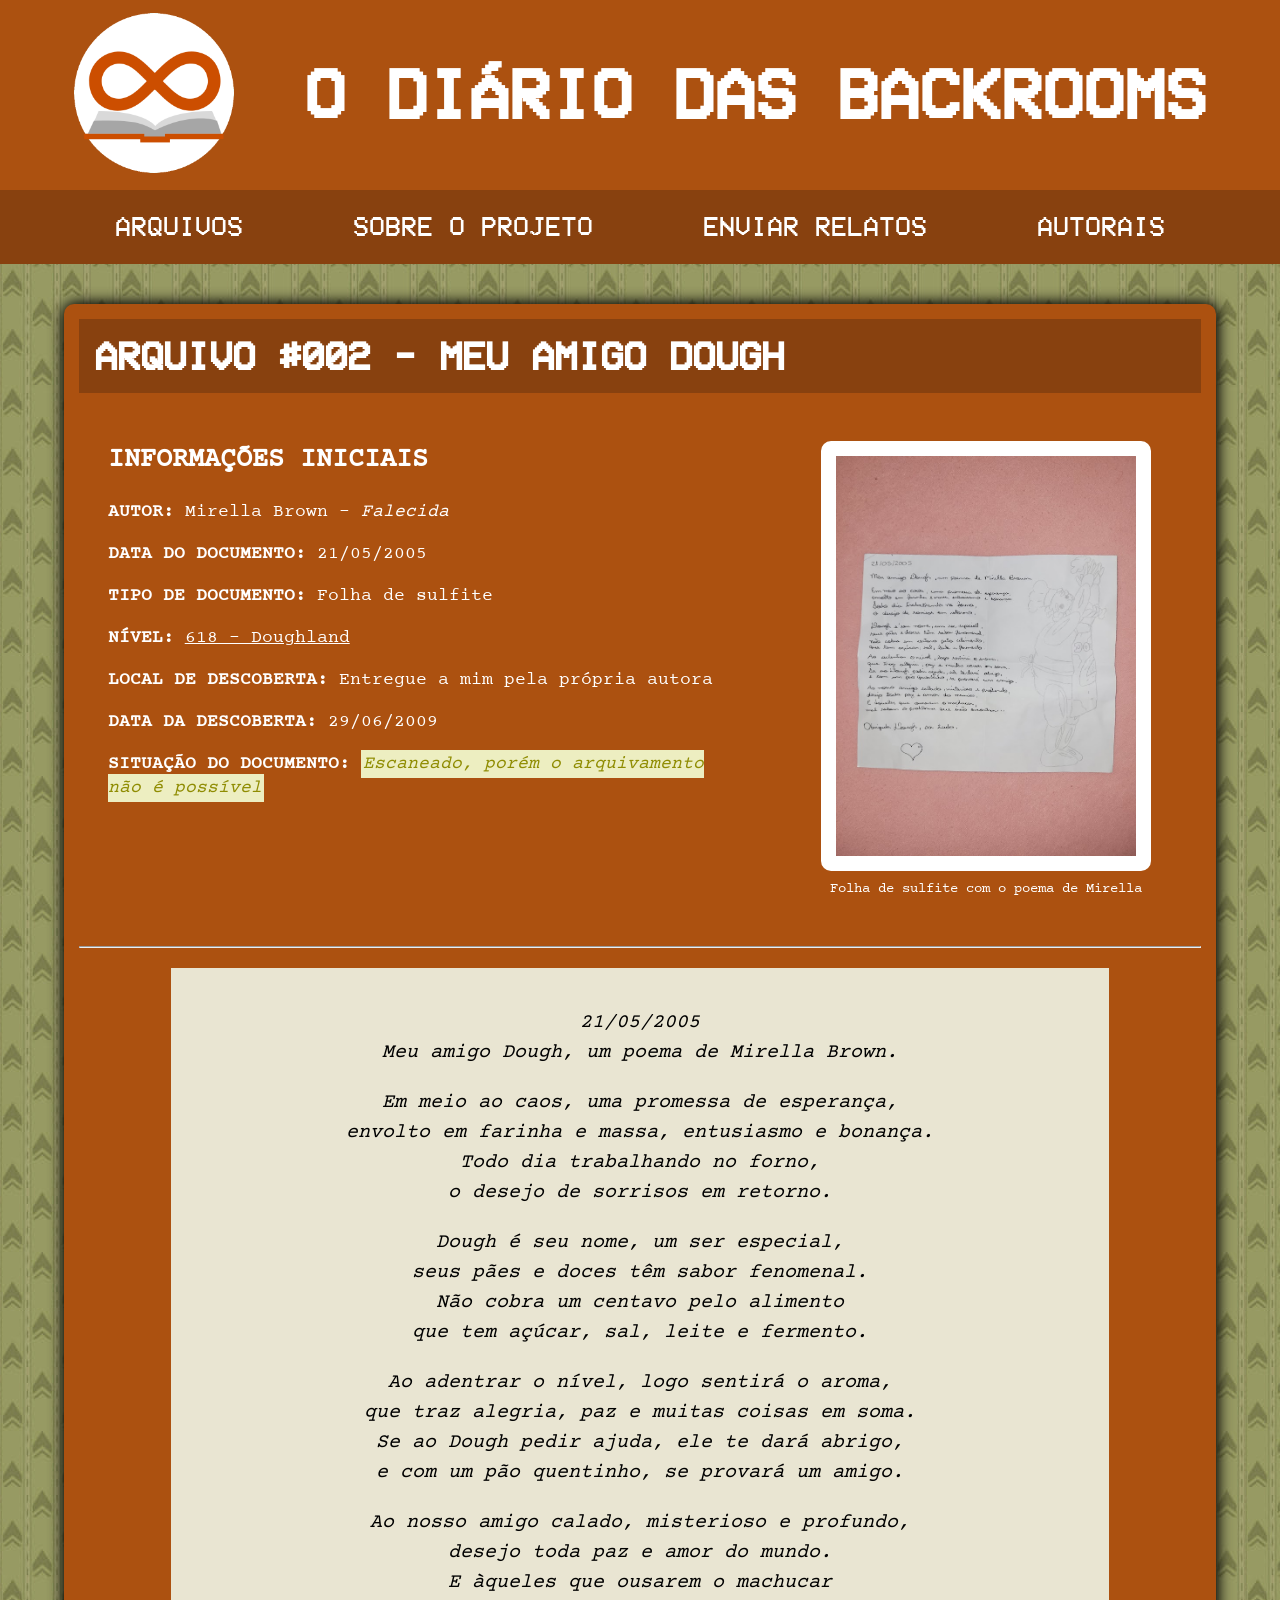
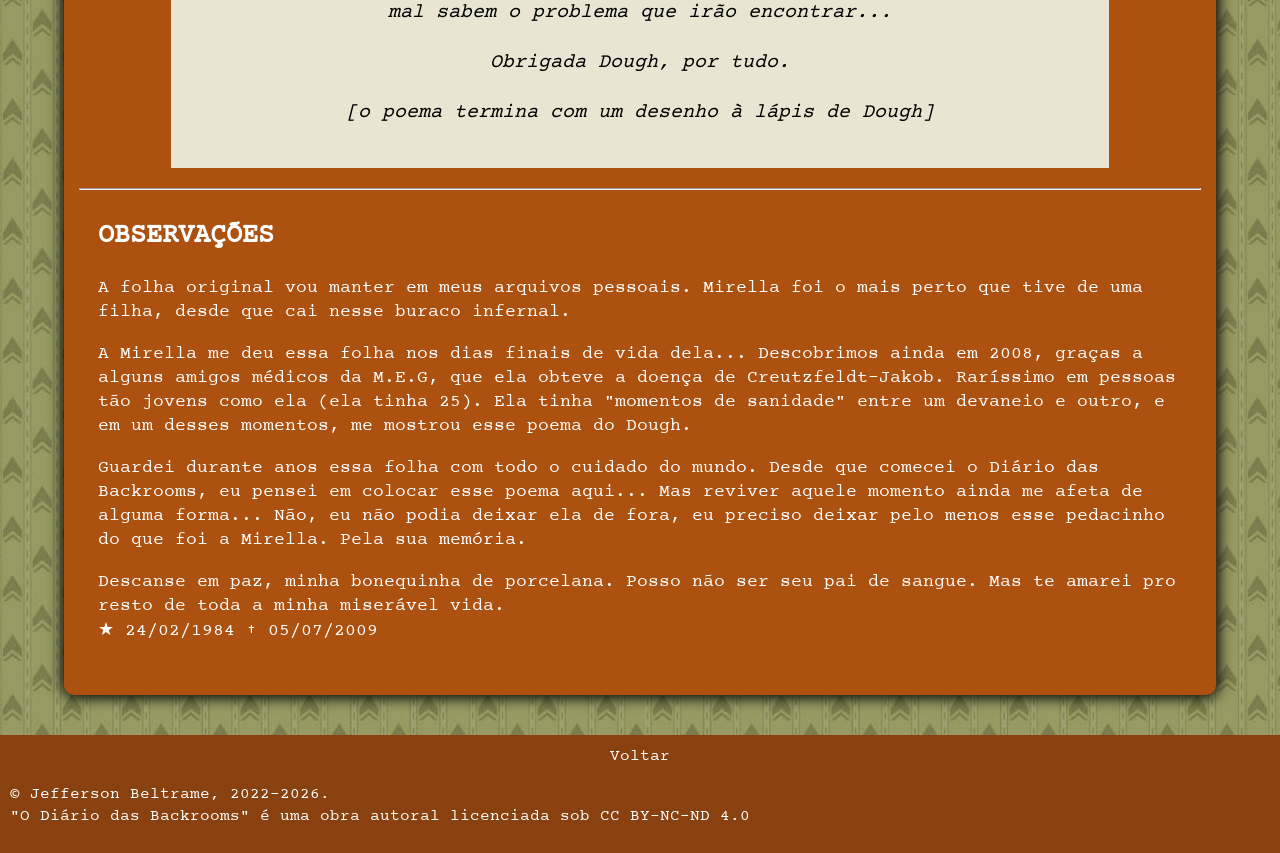
<file: relatos/002.html>
<!DOCTYPE html>
<html lang="pt-BR">
<head>
    <meta charset="UTF-8">
    <meta name="viewport" content="width=device-width, initial-scale=1.0">
    <title>002 - Meu amigo Dough</title>
    <link rel="shortcut icon" href="../imagens/logo.png" type="image/x-icon">
    <link rel="stylesheet" href="../css/default_style.css">
    <link rel="stylesheet" href="../css/conteudo.css">
</head>
<body>
    <header>
        <a href="../index.html">
            <img class="logo" src="../imagens/logo.png" alt="Logo Diário das Backrooms">
        </a>
        <h1 class="titulo">O DIÁRIO DAS BACKROOMS</h1>
    </header>

    <nav>
        <a class="buttons" href="../arquivos.html">ARQUIVOS</a>
        <a class="buttons" href="../sobre.html">SOBRE O PROJETO</a>
        <a class="buttons" href="../relatos.html">ENVIAR RELATOS</a>
        <a class="buttons" href="../autorais.html">AUTORAIS</a>
    </nav>

    <main>
            <h1 class="main_titulo"> ARQUIVO #002 - MEU AMIGO DOUGH</h1> 
        <header class="main_header">
            <section class="main_section">
                <h2>INFORMAÇÕES INICIAIS</h2>
            
                <p><span class="main_metadados">Autor:</span> Mirella Brown - <em>Falecida</em></p>
                <p><span class="main_metadados">Data do documento:</span> <time datetime="2005/05/21"> 21/05/2005</time></p>
                <p><span class="main_metadados">Tipo de documento:</span> Folha de sulfite</p>
                <p><span class="main_metadados">Nível:</span> <a href="../autorais/niveis/nivel_618.html" target="_blank">618 - Doughland</a></p>
                <p><span class="main_metadados">Local de descoberta:</span> Entregue a mim pela própria autora</p>
                <p><span class="main_metadados">Data da descoberta:</span> <time datetime="2009/06/29">29/06/2009</time></p>
                <p><span class="main_metadados">Situação do documento:</span> <em class="scanned">Escaneado, porém o arquivamento não é possível</em></p>
            </section>
            
            <figure>
                <img class="imagem_documento" src="../imagens/diario/002/relato.png" alt="Foto da folha de sulfite com ">
                <figcaption>Folha de sulfite com o poema de Mirella</figcaption>
            </figure>
        </header>
        
        <hr>
        
        <article class="main_relato">
            <p class="poema_dough">
                21/05/2005 <br>
                Meu amigo Dough, um poema de Mirella Brown.
            </p>

            <p class="poema_dough">
                Em meio ao caos, uma promessa de esperança, <br>
                envolto em farinha e massa, entusiasmo e bonança. <br>
                Todo dia trabalhando no forno, <br>
                o desejo de sorrisos em retorno.
            </p>
            
            <p class="poema_dough">
                Dough é seu nome, um ser especial, <br>
                seus pães e doces têm sabor fenomenal. <br>
                Não cobra um centavo pelo alimento <br>
                que tem açúcar, sal, leite e fermento.
            </p>
            
            <p class="poema_dough">
                Ao adentrar o nível, logo sentirá o aroma, <br>
                que traz alegria, paz e muitas coisas em soma. <br>
                Se ao Dough pedir ajuda, ele te dará abrigo, <br>
                e com um pão quentinho, se provará um amigo.
            </p>

            <p class="poema_dough">
                Ao nosso amigo calado, misterioso e profundo, <br>
                desejo toda paz e amor do mundo. <br>
                E àqueles que ousarem o machucar <br>
                mal sabem o problema que irão encontrar...
            </p>

            <p class="poema_dough">
                Obrigada Dough, por tudo.
            </p>

            <p class="poema_dough">[o poema termina com um desenho à lápis de Dough]</p>
        </article>
        
        <hr>
        
        <section class="observacoes">
            <h2>OBSERVAÇÕES</h2>
            
            <p>
                A folha original vou manter em meus arquivos pessoais. Mirella foi o mais perto que tive de uma filha, desde que cai nesse buraco infernal.
            </p>

            <p>
                A Mirella me deu essa folha nos dias finais de vida dela... Descobrimos ainda em 2008, graças a alguns amigos médicos da M.E.G, que ela obteve a doença de Creutzfeldt-Jakob.
                Raríssimo em pessoas tão jovens como ela (ela tinha 25). Ela tinha "momentos de sanidade" entre um devaneio e outro, e em um desses momentos, me mostrou esse poema do Dough.
            </p>
            
            <p>
                Guardei durante anos essa folha com todo o cuidado do mundo. Desde que comecei o Diário das Backrooms, eu pensei em colocar esse poema aqui... Mas reviver aquele momento ainda
                me afeta de alguma forma... Não, eu não podia deixar ela de fora, eu preciso deixar pelo menos esse pedacinho do que foi a Mirella. Pela sua memória. 
            </p>

            <p>
                Descanse em paz, minha bonequinha de porcelana. Posso não ser seu pai de sangue. Mas te amarei pro resto de toda a minha miserável vida. <br>
                ★ 24/02/1984 † 05/07/2009 
            </p>
        </section>
    </main>

    <footer>
        <div class="menu_footer">
            <a href="../arquivos.html">Voltar</a>
        </div>

        <p>
            © Jefferson Beltrame, 2022-<span id="ano"></span>. <br>
            "O Diário das Backrooms" é uma obra autoral licenciada sob CC BY-NC-ND 4.0
        </p>

        <script>
            document.getElementById("ano").textContent = new Date().getFullYear();
        </script>
    </footer>
</body>  
</html>
</file>
<file: css/default_style.css>
@font-face{
    font-family: 'VCR OSD Mono';
    src: url('../fonte/VCR_OSD_MONO_1.001.ttf') format('truetype');
}

@font-face {
    font-family: 'Courier Prime';
    src: url('../fonte/Courier_Prime.ttf') format('truetype');
}

/* =========================================
CONFIGURAÇÃO BACKGROUND 
========================================= */
body{
    background-image: url('../imagens/parede.png');
    display: flex;
    flex-direction: column;
    min-height: 100vh;
    margin: 0;
}

/* =========================================
CONFIGURAÇÃO HEADER 
========================================= */
header{
    background-color: rgb(172, 81, 16);
    display: flex;
    align-items: center;
    gap: 70px;
    padding: 10px;
    justify-content: center;
}

.titulo{
    font-size: 70px;
    font-family: 'VCR OSD Mono', monospace;
    color: white;
}

.logo{
    width: 160px;
    height: 160px;
}

/* =========================================
CONFIGURAÇÃO NAV 
========================================= */
nav{
    background-color: rgb(136, 65, 15);
    display: flex;
    align-items: center;
    justify-content: center;
    position: sticky;
    top: 0;
    z-index: 1000;
    gap: 70px;
    padding: 10px;
}

.buttons{
    font-family: 'VCR OSD Mono', monospace;
    font-size: 27px;
    color: white;
    text-align: center;
    text-decoration: none;
    padding: 12px 20px; 
    border-radius: 30px;
    transition: all 0.2s ease;
}

.buttons:hover{
    background-color: rgb(73, 28, 3);
    box-shadow: 0px 2px 0px rgba(0, 0, 0, 0.8);
}


/* =========================================
CONFIGURAÇÃO MAIN
========================================= */

main{
    flex: 1;
    width: 90%;
    align-self: center;
    border-radius: 10px;
    box-shadow: 1px 1px 15px rgba(0, 0, 0, 0.6), 0 0 15px rgba(0, 0, 0);;
}

/* =========================================
CONFIGURAÇÃO FOOTER
========================================= */
footer{
    font-family: 'Courier Prime', 'Courier New', Courier, monospace;
    background-color: rgb(136, 65, 15);
    padding: 10px;
    color: white;
}

.menu_footer{
    font-family: 'Courier Prime', 'Courier New', Courier, monospace;
    margin: 0;
    display: flex;
    justify-content: center;
    align-items: center;
    gap: 15px;
}

.menu_footer a{
    color: white;
    text-decoration: none;
}

/* =========================================
PERSONALIZAÇÕES
========================================= */

/* -----> Páginas com temática do Th3 Sh4dy Gr3y */
.shady{
    background-image: url('../imagens/ShadyGrey/paredecinza.png');
}
.shady header{
    background-color: rgb(90, 89, 89);
}

.shady nav{
    background-color: rgb(51, 51, 51);
}

.shady footer{
    background-color: rgb(51, 51, 51);
}

.shady .buttons:hover{
    background-color: rgb(24, 24, 24)
}

/* =========================================
RESPONSIVIDADE
========================================= */
@media (max-width: 1024px){
    header{ 
        gap: 40px;
        padding:5px;
    }
    .titulo { font-size: 50px; }

    .logo { width: 120px; height: 120px; }
    
    nav { gap: 40px; }

    .buttons { 
        font-size: 20px; 
        padding: 10px 15px; 
    }
}

@media (max-width: 768px){
    header{
        gap: 20px;
        padding: 5px;
    }

    .titulo{font-size: 35px;}

    .logo{width: 90px; height: 90px;}
    
    nav{gap: 20px;}

    .buttons{ 
        font-size: 15px; 
        padding: 8px 12px; 
    }
    
    footer{font-size: 15px;}

    .menu_footer{gap: 10px;}
}

@media (max-width: 480px){
    header{ 
        flex-direction: column;
        gap: 10px;
        text-align: center;
        padding: 15px 5px;
    }

    .titulo{font-size: 28px;}

    .logo{width: 80px; height: 80px;}
    
    nav{ 
        gap: 10px; 
        flex-wrap: wrap;
    }
    .buttons{ 
        font-size: 14px; 
        padding: 6px 10px; 
    }
    
    footer{font-size: 13px;}

    .menu_footer{gap: 8px;}
}
</file>
<file: css/main.css>
main{
    background-color: rgb(172, 81, 16);
    color: white;
    display: flex;
    flex-direction: column;
    align-items: center;
    justify-content: center;
    width: 70%;
    gap: 20px;
    padding: 20px;
    margin: 40px auto;
}

.main_titulo{
    font-family: 'VCR OSD Mono', monospace;
    font-size: 60px;
    text-align: center;
    margin: 0;
}

.main_logo{
    width: 300px;
    height: 300px;
}

.main_texto{
    font-family: 'Courier Prime', 'Courier New', Courier, monospace;
    font-size: 22px;
    margin: 0;
    text-align: left;
    width: 100%;
}

main a{
    text-decoration: underline;
    color: white;
    font-style: italic;
}

main hr{
    width: 100%;
    border: none;
    border-top: 2px dashed white;
    margin: 10px 0;
}

.easter{
    text-decoration: none;
    color: red;
    position: fixed; 
    left: 15px;
    bottom: 15px;
    z-index: 9999;
}

/* =========================================
RESPONSIVIDADE
========================================= */
@media (max-width: 1024px){
    main {
        width: 80%;
        margin: 30px auto;
        gap: 15px;
    }

    .main_titulo {font-size: 45px;}

    .main_logo {
        width: 220px;
        height: 220px;
    }

    .main_texto {font-size: 18px;}
}

@media (max-width: 768px){
    main {
        width: 90%;
        margin: 20px auto;
        padding: 15px;
        gap: 12px;
    }

    .main_titulo {font-size: 35px;}

    .main_logo {
        width: 170px;
        height: 170px;
    }

    .main_texto {font-size: 16px;}
}

@media (max-width: 480px){
    main {
        width: 95%;
        margin: 10px auto;
        padding: 10px;
        gap: 10px;
    }

    .main_titulo {font-size: 25px;}

    .main_logo {
        width: 130px;
         height: 130px;
    }

    .main_texto {font-size: 14px;}
}
</file>
<file: css/arquivos.css>
main{
    background-color: rgb(172, 81, 16);
    color: white;
    display: flex;
    flex-direction: column;
    margin: 40px 0 40px 0;
    padding: 15px;
}

.main_titulo{
    background-color: rgb(136, 65, 15);
    font-family: 'VCR OSD Mono', monospace;
    font-size: 60px;
    margin: 0;
    padding: 15px;
}

.main_texto{
    font-family: 'Courier Prime', 'Courier New', Courier, monospace;
    font-size: 22px;
    font-weight: bold;
}

.divisao{
    display: flex;
    gap: 10px;
}

main a{
   font-family: 'Courier Prime', 'Courier New', Courier, monospace;
    font-size: 20px;
    font-weight: bold;
    background-color: rgb(218, 141, 87);
    text-decoration: none;
    color: white;
    text-decoration: none;
    transition: color 0.5s ease;
    margin: 5px;
    padding: 5px;
}

main a:hover{
    color: rgb(77, 34, 3);
    background-color: bisque;
}

.main_arquivos{
    background-color: rgb(212, 111, 38);
    display: flex;
    flex-direction: column;
    padding: 5px;
    width: 100%;
}

/* =========================================
RESPONSIVIDADE
========================================= */
@media (max-width: 1200px){
    main{
        margin: 30px auto;
        gap: 15px;
    }

    .main_titulo{
        font-size: 40px;
    }

    .main_texto{
        font-size: 18px;
    }

    main a{
        font-size: 18px;
    }
}

@media (max-width: 970px){
    main{
        margin: 25px auto;
        gap: 12px;
    }

    .main_titulo{
        font-size: 35px;
    }

    .main_texto{
        font-size: 15px;
    }

    .main a{
        font-size: 15px;
    }
}

@media (max-width: 617px){
    main{
        margin: 15px auto;
        gap: 5px;
    }

    .main_titulo{
        font-size: 30px;
    }

    .main_texto{
        font-size: 13px;
    }
    
    main a{
        font-size: 13px;
    }
}
</file>
<file: css/autorais.css>
main {
    background-color: rgb(172, 81, 16);
    color: white;
    display: flex;
    flex-direction: column;
    margin: 40px 0;
    padding: 15px;
    gap: 20px;
}

section {
    display: flex;
    flex-direction: column;
    justify-content: center;
    gap: 10px;
}

.main_titulo {
    background-color: rgb(136, 65, 15);
    font-family: 'VCR OSD Mono', monospace;
    font-size: 60px;
    margin: 0;
    padding: 15px;
}

.main_texto {
    font-family: 'Courier Prime', 'Courier New', Courier, monospace;
    font-size: 22px;
    font-weight: bold;
}

.main_buttons {
    font-family: 'VCR OSD Mono', monospace;
    font-size: 27px;
    color: white;
    text-align: center;
    text-decoration: none;
    background-color: rgb(136, 65, 15);
    padding: 12px 20px; 
    transition: all 0.2s ease;
    border-radius: 30px;
}

.main_buttons:hover {
    background-color: rgb(73, 28, 3);
    box-shadow: 0px 2px 0px rgba(0, 0, 0, 0.8);
}

/* =========================================
   RESPONSIVIDADE
========================================= */

@media (max-width: 1024px) {
    main {
        margin: 30px 0;
    }

    .main_titulo {
        font-size: 52px;
    }

    .main_texto {
        font-size: 19px;
    }

    .main_buttons {
        font-size: 24px;
        padding: 10px 18px;
    }
}   

@media (max-width: 768px) {
    main {
        margin: 20px 0;
    }

    .main_titulo {
        font-size: 40px;
    }

    .main_texto {
        font-size: 16px;
    }

    .main_buttons {
        font-size: 22px;
        padding: 10px 15px;
    }
}

@media (max-width: 480px) {
    main {
        margin: 10px 0; 
        padding: 10px;
    }

    .main_titulo {
        font-size: 28px;
        padding: 10px;
        text-align: center;
    }

    .main_texto {
        font-size: 14px; 
    }

    .main_buttons {
        font-size: 18px; 
        padding: 8px 10px;
    }
}
</file>
<file: css/relatos.css>
main{
    background-color: rgb(172, 81, 16);
    color: white;
    display: flex;
    flex-direction: column;
    margin: 40px 0 40px 0;
    padding: 15px;
}

.main_titulo{
    background-color: rgb(136, 65, 15);
    font-family: 'VCR OSD Mono', monospace;
    font-size: 60px;
    margin: 0;
    padding: 15px;
}

.main_subtitulo{
    font-family: 'Courier Prime', 'Courier New', Courier, monospace;
    font-size: 50px;
    font-weight: bold;
    text-align: center;
    justify-content: center;
    margin: 20px;
}

.main_texto{
    font-family: 'Courier Prime', 'Courier New', Courier, monospace;
    font-size: 30px;
    font-weight: bold;
    text-align: center;
    justify-content: center;
    margin: 0;
}

main a{
    background-color: rgb(136, 65, 15);
    font-family: 'Courier Prime', 'Courier New', Courier, monospace;
    font-size: 23px;
    color: white;
    -webkit-text-stroke-width: 0px;
    text-decoration: none;
    display: block;
    margin: 30px auto;
    text-align: center;
    padding: 12px 20px; 
    border-radius: 30px;
    transition: all 0.2s ease;
    width: 20%;
}

main a:hover{
    background-color: rgb(73, 28, 3);
    box-shadow: 0px 2px 0px rgba(0, 0, 0, 0.8);
}

/* =========================================
RESPONSIVIDADE
========================================= */
@media (max-width: 1200px){
    main{
        margin: 30px auto;
    }
    .main_titulo{
        font-size: 50px;
    }
    .main_subtitulo{
        font-size: 40px;
    }
    .main_texto{
        font-size: 24px;
    }
    main a {
        font-size: 20px;
        width: 40%;
    }
}

@media (max-width: 970px){
    main{
        margin: 25px auto;
    }
    .main_titulo{
        font-size: 40px;
    }
    .main_subtitulo{
        font-size: 30px;
    }
    .main_texto{
        font-size: 18px;
    }
    main a {
        font-size: 18px;
        width: 60%;
        padding: 10px 15px;
    }
}

@media (max-width: 717px){
    .main_subtitulo{
        font-size: 25px;
    }  
}

@media (max-width: 617px){
    main{
        margin: 15px auto;
    }
    .main_titulo{
        font-size: 30px;
    }
    .main_subtitulo{
        font-size: 22px;
    }
    .main_texto{
        font-size: 15px;
    }    
    main a {
        font-size: 16px;
        width: 80%;
        padding: 8px 12px;
    }
}
</file>
<file: css/sobre.css>
main{
    background-color: rgb(172, 81, 16);
    color: white;
    display: flex;
    flex-direction: column;
    margin: 40px 0 40px 0;
    padding: 15px;
}

.main_titulo{
    background-color: rgb(136, 65, 15);
    font-family: 'VCR OSD Mono', monospace;
    font-size: 60px;
    margin: 0;
    padding: 15px;
}

.main_texto{
    font-family: 'Courier Prime', 'Courier New', Courier, monospace;
    font-size: 22px;
    color: #2b2b2b;
}

main a{
    text-decoration: none;
    color: rgb(29, 10, 201);
}

.fundo{
    background-color: #eaddcf;
    padding: 15px;
}

/* =========================================
RESPONSIVIDADE
========================================= */
@media (max-width: 1200px){
    main{
        margin: 30px auto;
    }

    .main_titulo{
        font-size: 40px;
    }

    .main_texto{
        font-size: 18px;
    }
}

@media (max-width: 970px){
    main{
        margin: 25px auto;
    }

    .main_titulo{
        font-size: 35px;
    }

    .main_texto{
        font-size: 15px;
    }
}


@media (max-width: 617px){
    main{
        margin: 15px auto;
    }

    .main_titulo{
        font-size: 30px;
    }

    .main_texto{
        font-size: 13px;
    }    
}
</file>
<file: css/conteudo.css>
main{
    background-color: rgb(172, 81, 16);
    font-family: 'Courier Prime', 'Courier New', Courier, monospace;
    font-size: 18px;
    color: white;
    padding: 15px;
    margin: 0 auto 20px auto; 
    box-sizing: border-box;
    margin-top: 40px;
    margin-bottom: 40px;
}

.main_titulo {
    background-color: rgb(136, 65, 15);
    font-family: 'VCR OSD Mono', monospace;
    font-size: 40px;
    color: white;
    padding: 15px;
    margin: 0 0 20px 0; 
    box-sizing: border-box;
}

.main_metadados{
    font-weight: bold;
    text-transform: uppercase;
}

.main_header{
    display: flex;
    align-items: flex-start;
    justify-content: space-between;
    margin: 0 auto 20px auto;
    gap: 30px;
}

.main_texto{
    font-family: 'Courier Prime', 'Courier New', Courier, monospace;
    font-size: 22px;
    margin: 0;
    text-align: left;
    width: 100%;
}

.main_section{
    padding: 1.7%;
}
.main_section h2 {
    margin-top: 0;
}

.main_section a{
    color: white;
}

.imagem_documento {
    border: 15px solid white; 
    width: 300px;
    height: auto;
    border-radius: 10px;
}

.imagem_content {
    border: 7px solid white; 
    width: 250px;
    height: auto;
    border-radius: 10px;
}

.container_img{
    display: flex;
    flex-direction: column;
    gap: inherit;
    margin-top: 4%;
}

figcaption{
    font-size: 80%;
    text-align: center;
}

.main_relato{
    font-family: 'Courier Prime', 'Courier New', Courier, monospace;
    font-size: 20px;
    color: #000000;
    width: 80%;
    margin: 20px auto 20px auto;
    line-height: 1.7;
    text-align: left;
    padding: 20px;
    background-color: #e9e5d2;
}

.content{
    display: flex;
    align-items: flex-start;
    justify-content: space-between;
    margin: 0;
    gap: 30px;
    padding: 1.7%;
}

.content h2 {
    margin-top: 0;
}

.content_list{
    margin-bottom: 15px;
}

.content_sublist{
    margin-top: 10px;
    margin-bottom: 10px;
}

.observacoes{
    margin: 0;
    padding: 1.7%;
}

.observacoes h2 {
    margin-top: 0;
}

/* =========================================
STATUS DOS DOCUMENTOS
========================================= */

/* Completamente escaneado e arquivado nos registros */
.full{
    color: rgb(4, 167, 4);
    background-color: rgb(193, 238, 207);
    padding: 2px;
}

/* Escaneado, porém o arquivamento não é possível */
.scanned{
    color: rgb(143, 140, 2);
    background-color: rgb(237, 238, 193);
    padding: 2px;
}

/* Arquivado nos registros, porém o escaneamento não é possível */
.archived{
    color: rgb(255, 115, 0);
    background-color: rgb(238, 224, 193);
    padding: 2px;
}

/* Impossível de ser escaneado ou arquivado */
.lost{
    color: rgb(255, 0, 0);
    background-color: rgb(238, 193, 193);
    padding: 2px;
}


/* =========================================
PERSONALIZAÇÕES
========================================= */

/* Páginas com temática do Th3 Sh4dy Gr3y */
.shady main{
    background-color: rgb(90, 89, 89);
}

.shady .main_titulo{
    background-color: rgb(51, 51, 51);
}

.shady .main_relato{
    background-color: white;
}

/* Estilo para o poema do arquivo 002 */
.poema_dough{
    line-height: 1.5;
    font-style: italic;
    text-align: center;
}

/* =========================================
RESPONSIVIDADE
========================================= */
@media (max-width: 1024px){
    .main_titulo{font-size: 35px;}

    .main_relato{font-size: 18px;}
}

@media (max-width: 768px){
    .main_header{
        flex-direction: column;
        align-items: center; 
        gap: 30px;
    }

    .imagem_documento{
        width: 100%;
        max-width: 350px;
    }

    .content{
        flex-direction: column;
        justify-content: center;
        align-items: center;
    }

    .main_titulo{font-size: 24px; text-align: center;}

    .main_body{padding: 15px;}

    .main_relato {font-size: 16px; padding: 15px;}
}

@media (max-width: 480px){
    .main_titulo{font-size: 18px;}

    .main_body{padding: 10px;}

    .main_relato{font-size: 15px; padding: 10px;}

    .imagem_documento{border-width: 10px;}

    .content{
        flex-direction: column;
        justify-content: center;
        align-items: center;
    }
}
</file>
